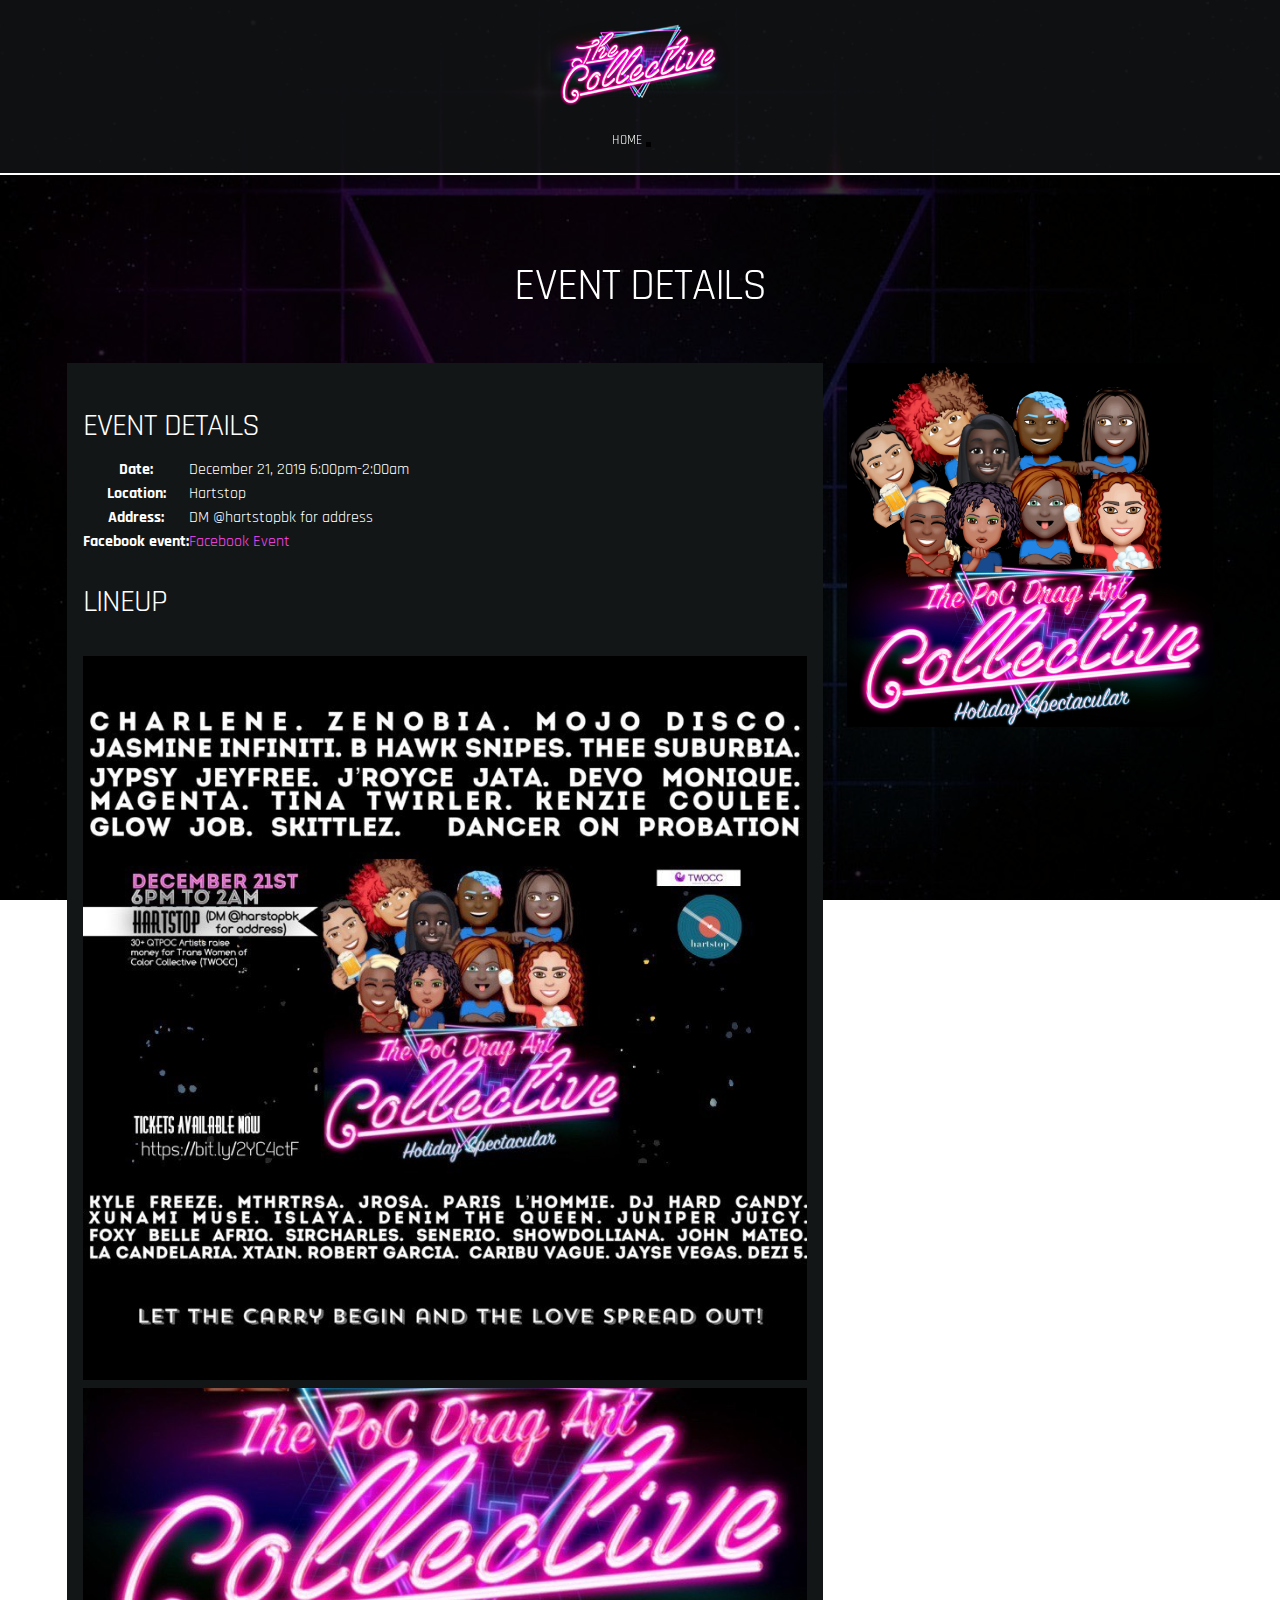
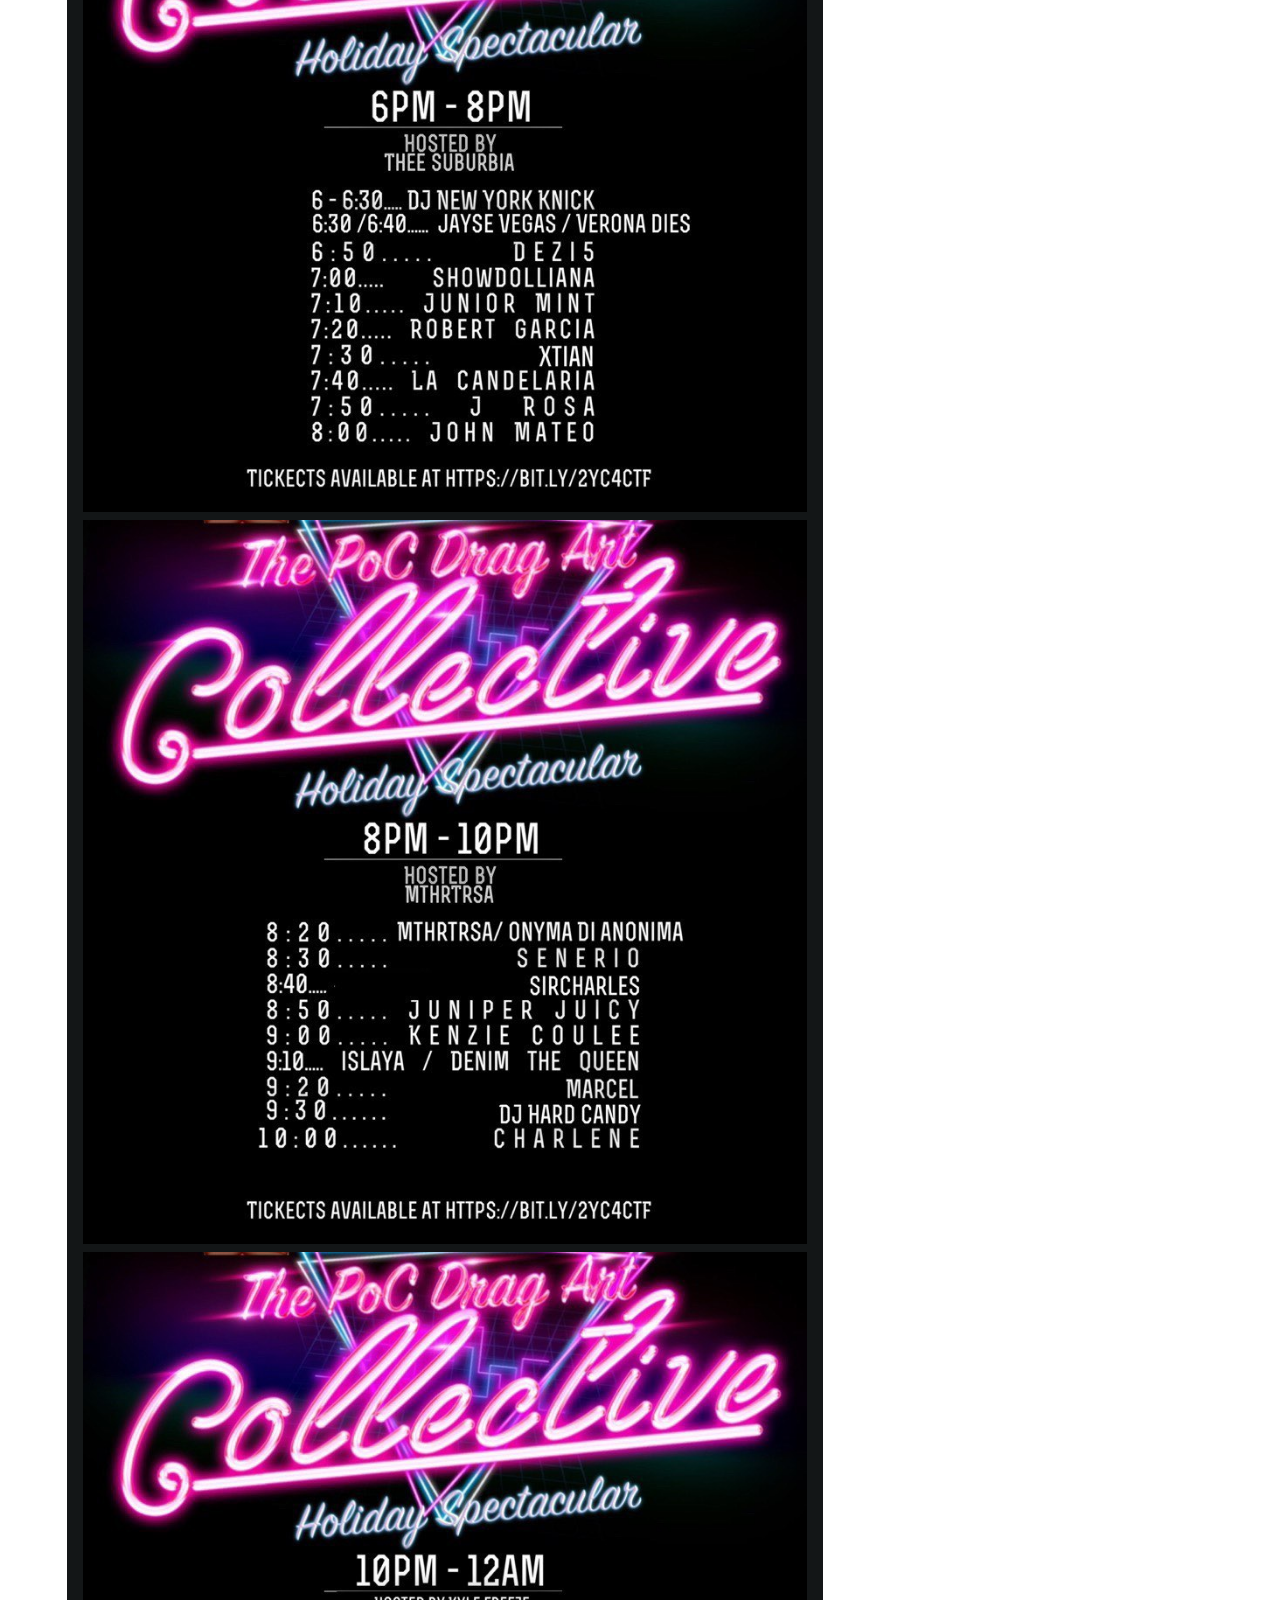
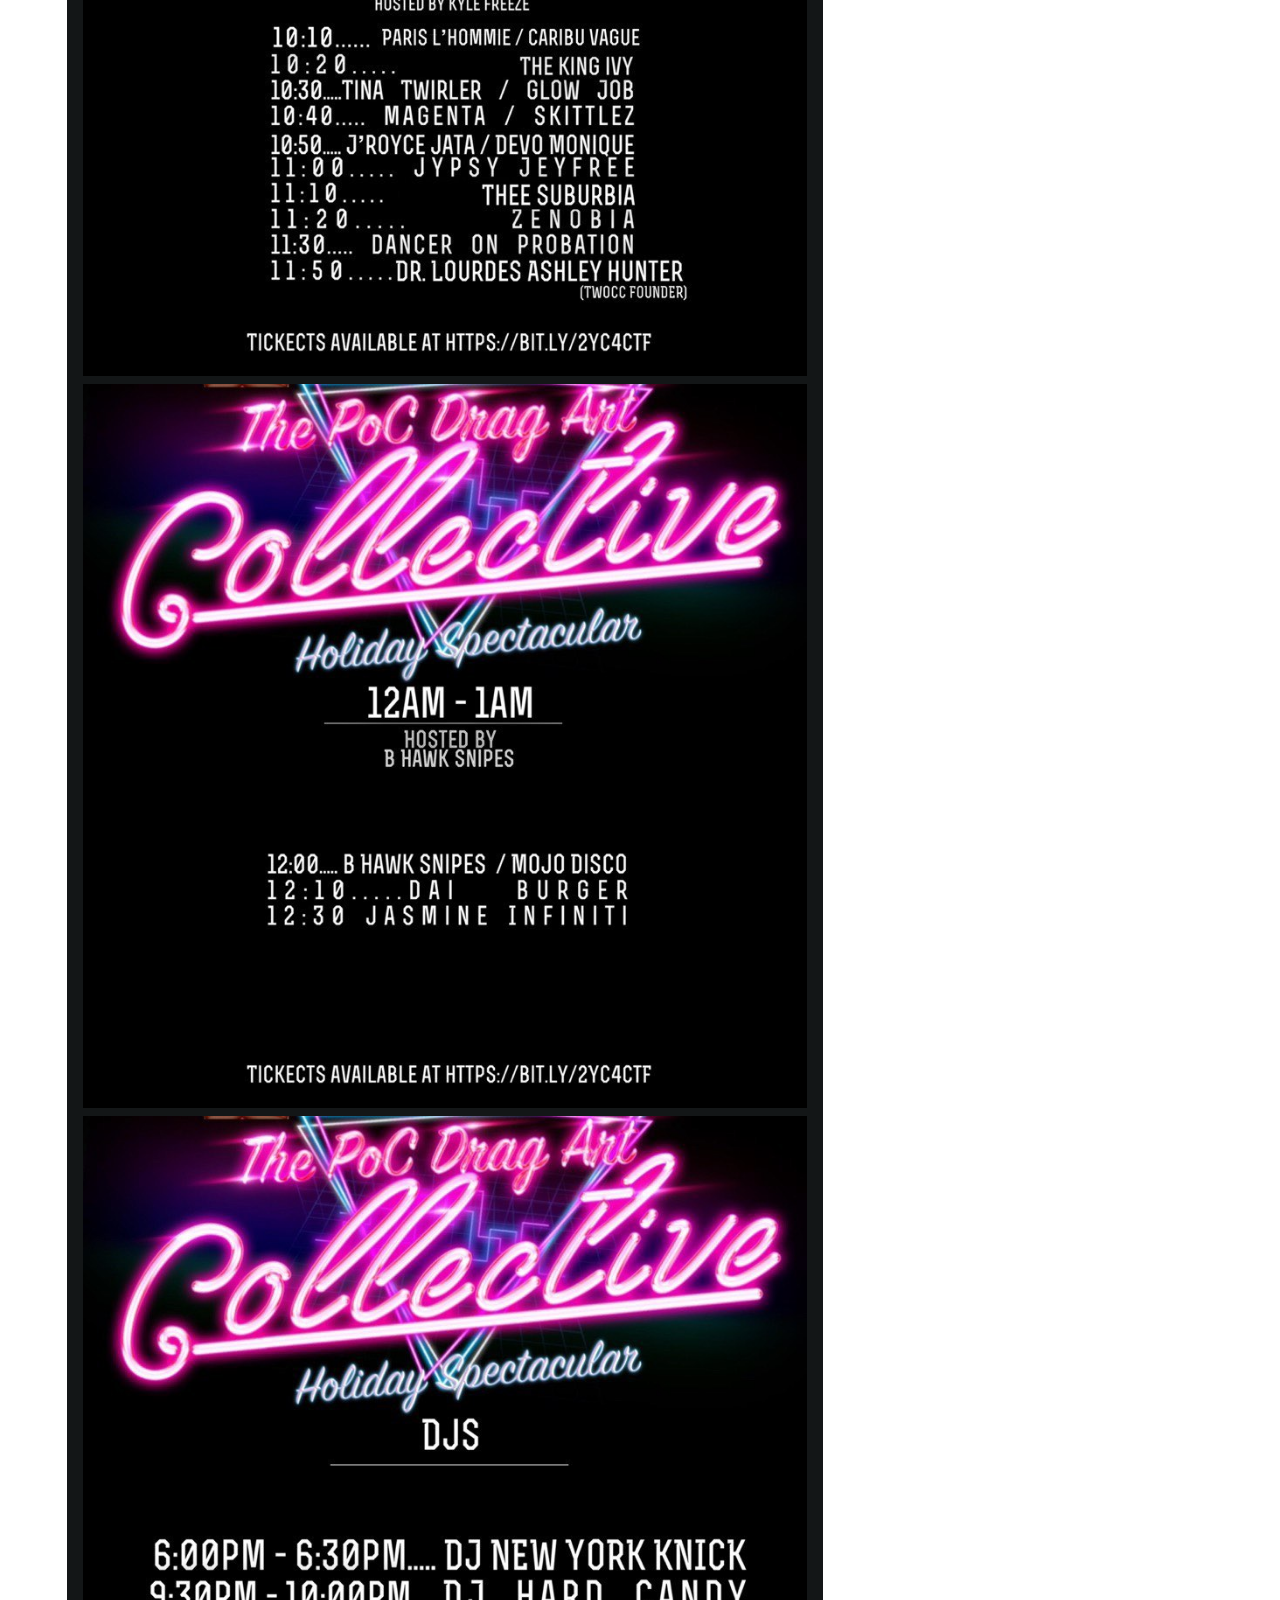
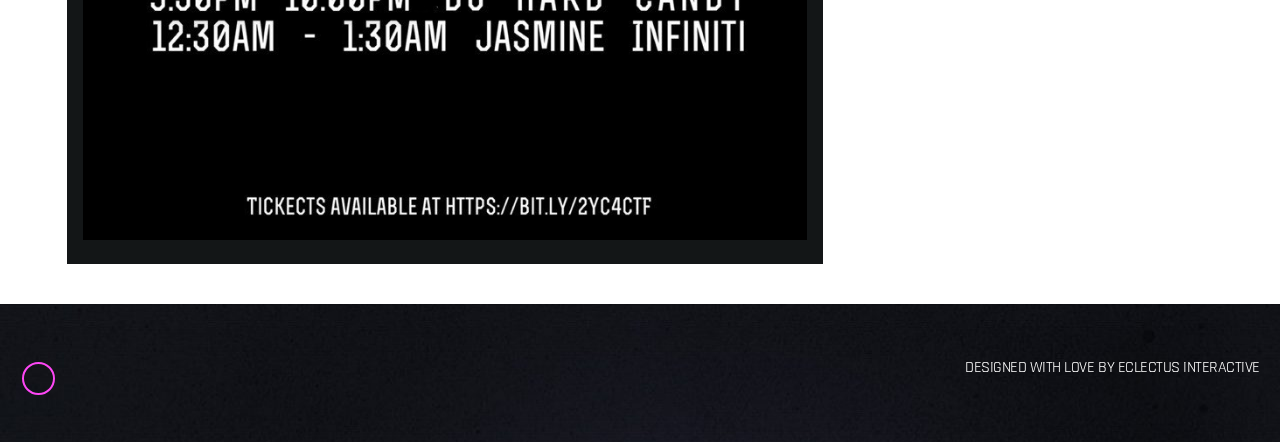
<file: event.html>
<!DOCTYPE html>
<html lang="en-US">
<head>
  <meta http-equiv="Content-Type" content="text/html; charset=UTF-8">

  <meta http-equiv="X-UA-Compatible" content="IE=edge">
  <meta name="viewport" content="width=device-width, initial-scale=1.0">
  <title>The PoC Drag Art Collective</title>
  <link href="https://fonts.googleapis.com/css?family=Rajdhani:400,700&display=swap" rel="stylesheet">
  <link href="https://fonts.googleapis.com/css?family=Montserrat:400,400i,700,700i&display=swap" rel="stylesheet">
  <link rel="stylesheet" href="https://d1azc1qln24ryf.cloudfront.net/114779/Socicon/style-cf.css?u8vidh">
  <link rel="stylesheet" href="./styles/styles.css" media="all">
  <link rel="stylesheet" href="./styles/material-icons.css" media="all">
  <link rel="stylesheet" href="./styles/qt-main-min.css" media="all">
  <link rel="stylesheet" href="./styles/qt-desktop-min.css" media="only screen and (min-width: 1201px)">

  <link rel="icon" href="favicon-32x32.png"
    sizes="32x32">
  <link rel="icon" href="favicon-192x192.png"
    sizes="192x192">
  <link rel="apple-touch-icon-precomposed" href="favicon-180x180.png">
  <meta name="msapplication-TileImage" content="favicon-270x270.png">
</head>

<body>
  <div id="qtMasterContainter" class="qt-parentcontainer" style="perspective: none; height: auto; overflow-x: auto;">
    <nav class="qt-menubar qt-menubar-center nav-wrapper hide-on-xl-and-down">
      <div class="qt-container-l">
        <ul class="qt-menu-secondary">
          <a href="index.html" class="qt-logo-link qt-fontsize-h3">
            <img src="./images/logo-mini.png" alt="Home">
          </a>
        </ul>
      </div>
      <ul class="qt-desktopmenu">
        <li class="qt-menuitem">
          <a href="#" aria-current="page">Home</a>
        </li>
        <!--
        <li class="qt-menuitem">
          <a href="#gallery">Gallery</a>
        </li>
        -->
      </ul>
    </nav>
    <div id="maincontent">
      <div class="qt-main">
        <div id="qtPageBg">
          <div class="qt-pagebg-in qt-bgloaded" data-bgimage="./images/background-intro-retro-mini.jpg"
            style="background-image: url('./images/background-intro-retro-mini.jpg');"></div>
          <div class="qt-darken-bg-80"></div>
        </div>
        <div class="qt-main-contents 2 page type-page hentry">
          <div id="qtarticle" class="qt-container qt-main-contents">
            <h2 class="qt-center">
              <span class="qt-txtfx qt-txtfx--newyork qt-txtfxstart">Event Details
                <span data-letters="Event Details"></span>
                <span data-letters="Event Details"></span>
              </span>
            </h2>
            <div class="row">
              <div class="col s12 m8 l8">
                <div id="qt-details" class="qt-the-content qt-paper qt-card qt-paddedcontent active" style="display: block;">
                  <h4 class="qt-caption-small">Event details</h4>
                  <table class="table qt-eventtable ">
                    <tbody>
                      <tr>
                        <th>Date:</th>
                        <td>December 21, 2019 6:00pm-2:00am</td>
                      </tr>
                      <tr>
                        <th>Location:</th>
                        <td>Hartstop</td>
                      </tr>
                      <tr>
                        <th>Address:</th>
                        <td>DM @hartstopbk for address</td>
                      </tr>
                      <tr>
                        <th>Facebook event:</th>
                        <td>
                          <a href="https://facebook.com/events/1010230499330986/?ti=icl" target="_blank" rel="nofollow">Facebook Event</a>
                        </td>
                      </tr>
                    </tbody>
                  </table>
                  <h4 class="qt-caption-small">Lineup</h4>
                  <img src="./images/lineup-1.jpg"/>
                  <img src="./images/lineup-2.jpg"/>
                  <img src="./images/lineup-3.jpg"/>
                  <img src="./images/lineup-4.jpg"/>
                  <img src="./images/lineup-5.jpg"/>
                  <img src="./images/lineup-6.jpg"/>
                </div>
                <hr class="qt-spacer-s">
              </div>
              <div class="col s12 m4 l4">
                <div class="qt-imglink qt-card qt-featuredimage" href="https://qantumthemes.xyz/kentha/demo1/wp-content/uploads/2017/11/event-4.jpg">
                  <img src="./images/holidayspec.jpg" width="420px" alt='The PoC Drag Art Collective Holiday Spectacular'>
                </div>
                <!--
                <ul class="collapsible qt-collapsible qt-paper qt-card qt-listenon" data-collapsible="accordion">
                  <li>
                    <h5 class="collapsible-header qt-collapsible-header qt-center qt-capfont-thin">
                      Buy tickets on
                      <i class="material-icons">keyboard_arrow_down</i>
                    </h5>
                      <a target="_blank" style="display: block;" href="https://www.brownpapertickets.com/event/4468266" class="qt-btn qt-btn-l qt-btn-primary">Brown Paper Tickets
                        <i class="material-icons">arrow_forward</i>
                      </a>
                  </li>
                </ul>
                -->
              </div>
            </div>
          </div>
        </div>
    </div>
    </br>
    <div class="qt-footercontainer qt-content-primary-light" style="background-image: url('./images/background-2.jpg');">
      <div class="qt-footer-bottom qt-content-primary qt-content-aside qt-negative">
        <div class="qt-container-l">
          <div class="row">
            <div class="col s12 m12 l6">
              <ul class="qt-menu-social">
                <!--
                <li class="qt-social-linkicon">
                  <a href="http://spotify.com/" target="_blank">
                    <i class="socicon-spotify"></i>
                  </a>
                </li>
                -->
                <li class="qt-social-linkicon">
                  <a href="https://instagram.com/thepoccollective" target="_blank">
                    <i class="socicon-instagram"></i>
                  </a>
                </li>
                <!--
                <li class="qt-social-linkicon">
                  <a href="https://facebook.com/events/1010230499330986/?ti=icl" target="_blank">
                    <i class="socicon-facebook"></i>
                  </a>
                </li>
                -->
              </ul>
            </div>
            <div class="col s12 m12 l6">
              <h5 class="qt-copyright-text">Designed with love by <a href="https://eclectusinteractive.com" target="_blank">Eclectus Interactive</a></h5>
              <!--
              <ul class="qt-menu-footer qt-small">
                <li class="current-page_item page-item-2 current_page_item menu-item-1236">
                  <a href="#">Homepage</a>
                </li>
                <li>
                  <a href="#">News</a>
                </li>
                <li>
                  <a href="#">Disclaimer</a>
                </li>
              </ul>
              -->
            </div>
          </div>
        </div>
      </div>
    </div>
  </div>
</body>

</html>
</file>
<file: styles/styles.css>
/**
 *
 *	Main CSS styles
 * 
 */


/* General styles */

body,
html,
.qt-side-nav.qt-menu-offc ul {
  font-family: Rajdhani, Helvetica, Arial, sans-serif;
  font-weight: 400;
  font-style: normal;
  color: #ffffff;
}

p strong,
li strong,
table strong {
  font-family: Rajdhani, Helvetica, Arial, sans-serif;
  font-weight: 700;
  font-style: normal;
}

h1,
h2,
h3,
h4,
h5,
h6,
.qt-txtfx {
  font-family: Rajdhani, Helvetica, Arial, sans-serif;
  font-weight: 400;
  font-style: normal;
  letter-spacing: -0.03em;
  text-transform: uppercase;
}

.qt-logo-link {
  font-family: Montserrat, Helvetica, Arial, sans-serif;
  font-weight: 700;
  font-style: normal;
  letter-spacing: -0.03em;
  text-transform: uppercase;
}

.woocommerce #respond input#submit,
.woocommerce a.button,
.woocommerce button.button,
.woocommerce input.button,
.qt-desktopmenu,
.qt-side-nav,
.qt-menu-footer,
.qt-capfont,
.qt-details,
.qt-capfont-thin,
.qt-btn,
a.qt-btn,
.qt-capfont strong,
.qt-item-metas,
button,
input[type="button"],
.button {
  font-family: Rajdhani, Helvetica, Arial, sans-serif;
  font-weight: 400;
  font-style: normal;
  letter-spacing: 0.03em;
  text-transform: uppercase;
}

.qtPlaces-container,
.qtPlaces-container * {
  box-sizing: border-box;
}

.qtPlaces-container {
  position: relative;
  display: block;
  width: 100%;
  height: 500px;
  background: #efefef;
}

.qtPlaces-container .qtPlaces-list {
  display: block;
  float: left;
  width: 40%;
  height: 500px;
  /* $qt-list-background */
  background: #efefef;
  overflow-y: scroll;
  overflow-x: visible;
  /* Scrollbar
    ==========================================================*/
}

.qtPlaces-container .qtPlaces-list .qtPlaces-entry {
  position: relative;
  padding: 20px 100px 15px 14px;
  margin: 1px 0 0 0;
  min-height: 100px;
  border-bottom: 1px dotted rgba(50, 50, 50, 0.2);
  background-position: center;
  background-attachment: local;
  background-size: cover;
  background-repeat: no-repeat;
}

.qtPlaces-container .qtPlaces-list .qtPlaces-entry h4 {
  font-size: 18px;
  margin: 0;
  padding: 0 0 0 10px;
  /* $qt-button-background */
  border-left: 4px solid #2196f3;
  position: relative;
  z-index: 2;
  color: #FFFFFF !important;
}

.qtPlaces-container .qtPlaces-list .qtPlaces-entry p.listdetail {
  font-size: 0.8em;
  padding: 4px 0 0 0;
  margin-left: 0;
  position: relative;
  z-index: 2;
  color: #cdcdcd !important;
}

.qtPlaces-container .qtPlaces-list .qtPlaces-entry p.listdetail i {
  opacity: 0.7;
  margin-right: 2px;
  font-size: 0.9em;
}

.qtPlaces-container .qtPlaces-list .qtPlaces-entry a.roundbtn {
  width: 50px;
  height: 50px;
  border-radius: 50%;
  line-height: 50px;
  /* $qt-button-background */
  background: #2196f3;
  /* $qt-button-color */
  color: #FFF;
  position: absolute;
  right: 14px;
  top: 50%;
  margin-top: -25px;
  display: block;
  border: none;
  text-align: center;
  z-index: 3;
}

.qtPlaces-container .qtPlaces-list .qtPlaces-entry a.roundbtn i {
  font-size: 30px;
  line-height: 50px;
}

.qtPlaces-container .qtPlaces-list .qtPlaces-entry::after {
  display: block;
  content: " ";
  width: 100%;
  height: 100%;
  position: absolute;
  top: 0;
  left: 0;
  background: -moz-linear-gradient(45deg, black 0%, transparent 100%);
  /* FF3.6-15 */
  background: -webkit-linear-gradient(45deg, black 0%, transparent 100%);
  /* Chrome10-25,Safari5.1-6 */
  background: linear-gradient(45deg, black 0%, transparent 100%);
  /* W3C, IE10+, FF16+, Chrome26+, Opera12+, Safari7+ */
  filter: progid:DXImageTransform.Microsoft.gradient( startColorstr='#000000', endColorstr='#00000000', GradientType=1);
  /* IE6-9 fallback on horizontal gradient */
  z-index: 1;
}

.qtPlaces-container .qtPlaces-list .qtPlaces-menuswitch {
  display: none;
}

.qtPlaces-container .qtPlaces-list::-webkit-scrollbar {
  width: 10px;
  margin-right: -0px;
  z-index: 99999999;
  background-color: rgba(10, 10, 10, 0.1);
}

.qtPlaces-container .qtPlaces-list::-webkit-scrollbar-track {
  width: 10px;
  -webkit-box-shadow: inset 0 0 2px rgba(0, 0, 0, 0.1);
  background-color: rgba(0, 0, 0, 0.1);
  z-index: 99999999;
}

.qtPlaces-container .qtPlaces-list::-webkit-scrollbar-thumb {
  border-radius: 2px;
  -webkit-box-shadow: inset 0 0 6px rgba(0, 0, 0, 0.5);
  /* $qt-button-background */
  background-color: #2196f3;
}

.qtPlaces-container .qtPlaces-map {
  position: relative;
  overflow: hidden;
  display: block;
  float: left;
  width: 60%;
  height: 500px;
  background: #dedede;
}

.qtPlaces-container .qtPlaces-map .qtPlaces-mapcontainer {
  height: 108%;
  background-color: #323232;
}

.qtPlaces-container .qtPlaces-map .qtPlaces-mapcontainer .qtPlaces-mapmarker {
  transition: margin 0.4s ease;
  z-index: 1;
  position: relative;
}

.qtPlaces-container .qtPlaces-map .qtPlaces-mapcontainer .qtPlaces-mapmarker .qtPlaces-marker-img {
  /* $qt-marker-color */
  background: #1976d2;
  cursor: pointer;
  display: block;
  width: 50px;
  height: 50px;
  border-radius: 50%;
  position: relative;
  transition: all 0.4s;
}

.qtPlaces-container .qtPlaces-map .qtPlaces-mapcontainer .qtPlaces-mapmarker .qtPlaces-marker-img img {
  position: absolute;
  z-index: 3;
  width: 40px;
  height: 40px;
  border-radius: 50%;
  top: 5px;
  left: 5px;
  transition: all 0.2s;
}

.qtPlaces-container .qtPlaces-map .qtPlaces-mapcontainer .qtPlaces-mapmarker .qtPlaces-marker-img img.hidethumbnail {
  opacity: 0;
}

.qtPlaces-container .qtPlaces-map .qtPlaces-mapcontainer .qtPlaces-mapmarker .qtPlaces-marker-img i {
  width: 50px;
  height: 50px;
  line-height: 50px;
  font-size: 18px;
  text-align: center;
  position: absolute;
  top: 0;
  left: 0;
  z-index: 2;
  color: #FFF;
  text-shadow: 2px 0 10px rgba(0, 0, 0, 0.8);
}

.qtPlaces-container .qtPlaces-map .qtPlaces-mapcontainer .qtPlaces-mapmarker .qtPlaces-marker-img::after {
  display: block;
  content: " ";
  transform: rotate(45deg);
  bottom: -4px;
  left: 50%;
  margin-left: -6px;
  width: 12px;
  height: 12px;
  position: absolute;
  z-index: 1;
  /* $qt-marker-color */
  background: #1976d2;
}

.qtPlaces-container .qtPlaces-map .qtPlaces-mapcontainer .qtPlaces-mapmarker .qtPlaces-marker-img::before {
  display: block;
  content: " ";
  width: 50px;
  height: 50px;
  border-radius: 50%;
  top: 0;
  left: 0;
  /* $qt-marker-color */
  background: #1976d2;
  position: absolute;
  z-index: 0;
}

.qtPlaces-container .qtPlaces-map .qtPlaces-mapcontainer .qtPlaces-mapmarker .markercontents {
  display: none;
  position: absolute;
  background: #efefef;
  color: #343434;
  width: 250px;
  padding: 20px;
  transition: all 0.4s;
}

.qtPlaces-container .qtPlaces-map .qtPlaces-mapcontainer .qtPlaces-mapmarker .markercontents a {
  text-decoration: none;
}

.qtPlaces-container .qtPlaces-map .qtPlaces-mapcontainer .qtPlaces-mapmarker .markercontents p {
  margin: 0;
}

.qtPlaces-container .qtPlaces-map .qtPlaces-mapcontainer .qtPlaces-mapmarker .markercontents .det {
  font-size: 12px;
  white-space: nowrap;
  overflow: hidden;
  text-overflow: ellipsis;
  padding: 3px 0;
}

.qtPlaces-container .qtPlaces-map .qtPlaces-mapcontainer .qtPlaces-mapmarker .markercontents .det i {
  margin-right: 10px;
}

.qtPlaces-container .qtPlaces-map .qtPlaces-mapcontainer .qtPlaces-mapmarker .markercontents h5.locationname {
  margin-bottom: 4px;
  font-size: 18px;
}

.qtPlaces-container .qtPlaces-map .qtPlaces-mapcontainer .qtPlaces-mapmarker .markercontents .location {
  margin: 4px 0 15px;
  padding-bottom: 10px;
  font-size: 12px;
  line-height: 1.3em;
}

.qtPlaces-container .qtPlaces-map .qtPlaces-mapcontainer .qtPlaces-mapmarker .markercontents .location span {
  display: block;
  font-weight: bold;
  clear: both;
}

.qtPlaces-container .qtPlaces-map .qtPlaces-mapcontainer .qtPlaces-mapmarker .markercontents i.fa-close {
  position: absolute;
  top: 3px;
  right: 5px;
  font-size: 26px;
  cursor: pointer;
}

.qtPlaces-container .qtPlaces-map .qtPlaces-mapcontainer .qtPlaces-mapmarker.active {
  margin-left: -80px;
  margin-top: -120px;
  z-index: 100;
}

.qtPlaces-container .qtPlaces-map .qtPlaces-mapcontainer .qtPlaces-mapmarker.active .qtPlaces-marker-img {
  border-radius: 0;
  width: 250px;
  height: 130px;
  overflow: hidden;
}

.qtPlaces-container .qtPlaces-map .qtPlaces-mapcontainer .qtPlaces-mapmarker.active .qtPlaces-marker-img img,
.qtPlaces-container .qtPlaces-map .qtPlaces-mapcontainer .qtPlaces-mapmarker.active .qtPlaces-marker-img img.hidethumbnail {
  width: 100%;
  height: auto;
  border-radius: 0;
  left: 0;
  opacity: 1;
}

.qtPlaces-container .qtPlaces-map .qtPlaces-mapcontainer .qtPlaces-mapmarker.active .markercontents {
  display: block;
}

.qtPlaces-container .qtPlaces-tags {
  position: absolute;
  padding: 12px;
  bottom: 20px;
  left: 0;
  z-index: 2;
}

.qtPlaces-container .qtPlaces-tags .qtPlaces-tag {
  display: inline-block;
  font-size: 12px;
  line-height: 22px;
  height: 26px;
  margin: 0 5px 5px 0;
  font-size: 0.8em;
  background-color: rgba(10, 10, 10, 0.4);
  color: #FFFFFF;
  border-radius: 12px;
  border: 3px solid #ffffff;
  padding: 0 10px 0 2px;
  transition: background-color 0.5s;
}

.qtPlaces-container .qtPlaces-tags .qtPlaces-tag i {
  display: inline-block;
  border-radius: 50%;
  line-height: 19px;
  width: 17px;
  height: 17px;
  /* $qt-button-background */
  background: #2196f3;
  text-align: center;
  font-size: 12px;
}

.qtPlaces-container .qtPlaces-tags .qtPlaces-tag:hover {
  background-color: rgba(10, 10, 10, 0.9);
}

.qtPlaces-container .qtPlaces-tags .qtPlaces-tag.active {
  opacity: 1;
  /* $qt-button-background */
  background-color: #2196f3;
}

.qtPlaces-container img[src*="http://maps.gstatic.com/mapfiles/google_white"] {
  display: none;
}

.qtPlaces-container a {
  box-shadow: none !important;
  text-decoration: none !important;
}

.qtPlaces-container a:hover {
  box-shadow: none !important;
  text-decoration: none !important;
}

.qtPlaces-container .qtPlaces-menuswitch {
  display: none;
}

.qtPlaces-container .qtPlaces-menuswitch i {
  padding: 0;
  line-height: 50px;
  height: 50px;
  position: relative;
  top: 0;
}

.qtPlaces-container.dark .gm-style {
  background-color: #121212;
}

div.wpcf7 {
  margin: 0;
  padding: 0;
}

div.wpcf7 .screen-reader-response {
  position: absolute;
  overflow: hidden;
  clip: rect(1px, 1px, 1px, 1px);
  height: 1px;
  width: 1px;
  margin: 0;
  padding: 0;
  border: 0;
}

div.wpcf7-response-output {
  margin: 2em 0.5em 1em;
  padding: 0.2em 1em;
  border: 2px solid #ff0000;
}

div.wpcf7-mail-sent-ok {
  border: 2px solid #398f14;
}

div.wpcf7-mail-sent-ng,
div.wpcf7-aborted {
  border: 2px solid #ff0000;
}

div.wpcf7-spam-blocked {
  border: 2px solid #ffa500;
}

div.wpcf7-validation-errors,
div.wpcf7-acceptance-missing {
  border: 2px solid #f7e700;
}

.wpcf7-form-control-wrap {
  position: relative;
}

span.wpcf7-not-valid-tip {
  color: #f00;
  font-size: 1em;
  font-weight: normal;
  display: block;
}

.use-floating-validation-tip span.wpcf7-not-valid-tip {
  position: absolute;
  top: 20%;
  left: 20%;
  z-index: 100;
  border: 1px solid #ff0000;
  background: #fff;
  padding: .2em .8em;
}

span.wpcf7-list-item {
  display: inline-block;
  margin: 0 0 0 1em;
}

span.wpcf7-list-item-label::before,
span.wpcf7-list-item-label::after {
  content: " ";
}

.wpcf7-display-none {
  display: none;
}

div.wpcf7 .ajax-loader {
  visibility: hidden;
  display: inline-block;
  background-image: url('../../images/ajax-loader.gif');
  width: 16px;
  height: 16px;
  border: none;
  padding: 0;
  margin: 0 0 0 4px;
  vertical-align: middle;
}

div.wpcf7 .ajax-loader.is-active {
  visibility: visible;
}

div.wpcf7 div.ajax-error {
  display: none;
}

div.wpcf7 .placeheld {
  color: #888;
}

div.wpcf7 input[type="file"] {
  cursor: pointer;
}

div.wpcf7 input[type="file"]:disabled {
  cursor: default;
}

div.wpcf7 .wpcf7-submit:disabled {
  cursor: not-allowed;
}
</file>
<file: styles/material-icons.css>
@font-face {
  font-family: 'Material Icons';
  font-style: normal;
  font-weight: 400;
  src: url(../fonts/MaterialIcons-Regular.eot); /* For IE6-8 */
  src: local('Material Icons'),
       local('../fonts/MaterialIcons-Regular'),
       url(../fonts/MaterialIcons-Regular.woff2) format('woff2'),
       url(../fonts/MaterialIcons-Regular.woff) format('woff'),
       url(../fonts/MaterialIcons-Regular.ttf) format('truetype');
}

.material-icons {
  font-family: 'Material Icons';
  font-weight: normal;
  font-style: normal;
  font-size: 24px;  /* Preferred icon size */
  display: inline-block;
  line-height: 1;
  text-transform: none;
  letter-spacing: normal;
  word-wrap: normal;
  white-space: nowrap;
  direction: ltr;

  /* Support for all WebKit browsers. */
  -webkit-font-smoothing: antialiased;
  /* Support for Safari and Chrome. */
  text-rendering: optimizeLegibility;

  /* Support for Firefox. */
  -moz-osx-font-smoothing: grayscale;

  /* Support for IE. */
  font-feature-settings: 'liga';
}
</file>
<file: styles/qt-main-min.css>
html {
  font-family: sans-serif;
  -ms-text-size-adjust: 100%;
  -webkit-text-size-adjust: 100%
}

body {
  margin: 0
}

article,
aside,
details,
figcaption,
figure,
footer,
header,
hgroup,
main,
menu,
nav,
section,
summary {
  display: block
}

audio,
canvas,
progress,
video {
  display: inline-block;
  vertical-align: baseline
}

a {
  background-color: transparent
}

a:active,
a:hover {
  outline: 0
}

abbr[title] {
  border-bottom: 1px dotted
}

b,
strong {
  font-weight: bold
}

dfn {
  font-style: italic
}

h1 {
  font-size: 2em;
  margin: 0.67em 0
}

mark {
  background: #ff0;
  color: #000
}

small {
  font-size: 80%
}

sub,
sup {
  font-size: 75%;
  line-height: 0;
  position: relative;
  vertical-align: baseline
}

sup {
  top: -0.5em
}

sub {
  bottom: -0.25em
}

img {
  border: 0
}

svg:not(:root) {
  overflow: hidden
}

figure {
  margin: 1em 40px
}

hr {
  box-sizing: content-box;
  height: 0
}

pre {
  overflow: auto
}

code,
kbd,
pre,
samp {
  font-family: monospace, monospace;
  font-size: 1em
}

button,
input,
optgroup,
select,
textarea {
  color: inherit;
  font: inherit;
  margin: 0
}

button {
  overflow: visible
}

button,
select {
  text-transform: none
}

button,
html input[type="button"],
input[type="reset"],
input[type="submit"] {
  -webkit-appearance: button;
  cursor: pointer
}

button[disabled],
html input[disabled] {
  cursor: default
}

button::-moz-focus-inner,
input::-moz-focus-inner {
  border: 0;
  padding: 0
}

input {
  line-height: normal
}

input[type="checkbox"],
input[type="radio"] {
  box-sizing: border-box;
  padding: 0
}

input[type="number"]::-webkit-inner-spin-button,
input[type="number"]::-webkit-outer-spin-button {
  height: auto
}

input[type="search"] {
  -webkit-appearance: textfield;
  box-sizing: content-box
}

input[type="search"]::-webkit-search-cancel-button,
input[type="search"]::-webkit-search-decoration {
  -webkit-appearance: none
}

fieldset {
  border: 1px solid #c0c0c0;
  margin: 0 2px;
  padding: 0.35em 0.625em 0.75em
}

legend {
  border: 0;
  padding: 0
}

textarea {
  overflow: auto
}

optgroup {
  font-weight: bold
}

table {
  border-collapse: collapse;
  border-spacing: 0
}

td,
th {
  padding: 0
}

html {
  box-sizing: border-box
}

*,
*:before,
*:after {
  box-sizing: inherit
}

ul {
  list-style-type: none
}

a {
  color: #ff47f6;
  text-decoration: none;
  -webkit-tap-highlight-color: transparent
}

ul {
  padding: 0
}

ul li {
  list-style-type: none
}

.clearfix {
  clear: both
}

.z-depth-1,
nav,
.btn,
.btn-large,
.btn-floating,
.dropdown-content,
.collapsible {
  box-shadow: 0 2px 5px 0 rgba(0, 0, 0, 0.16), 0 2px 10px 0 rgba(0, 0, 0, 0.12)
}

blockquote {
  margin: 20px 0;
  padding-left: 1.5rem;
  border-left: 5px solid #ff47f6
}

i {
  line-height: inherit
}

.row {
  margin-left: auto;
  margin-right: auto;
  margin-bottom: 20px
}

.row:after {
  content: "";
  display: table;
  clear: both
}

.qt-container {
  width: 100%;
  max-width: 860px;
  margin: 0 auto;
  padding: 0 0.75rem;
}

.row .col,
.row .qt-slickslider-outercontainer .slick-slider.qt-slickslider-multiple .qt-item,
.qt-slickslider-outercontainer .slick-slider.qt-slickslider-multiple .row .qt-item {
  float: left;
  box-sizing: border-box;
  padding: 0 .75rem
}

.row .col.s12,
.row .qt-slickslider-outercontainer .slick-slider.qt-slickslider-multiple .qt-item,
.qt-slickslider-outercontainer .slick-slider.qt-slickslider-multiple .row .qt-item {
  width: 100%;
  margin-left: auto;
  left: auto;
  right: auto
}

@media only screen and (min-width: 768px) {
  .row .col.m1,
  .row .qt-slickslider-outercontainer .slick-slider.qt-slickslider-multiple .m1.qt-item,
  .qt-slickslider-outercontainer .slick-slider.qt-slickslider-multiple .row .m1.qt-item {
    width: 8.3333333333%;
    margin-left: auto;
    left: auto;
    right: auto
  }
  .row .col.m2,
  .row .qt-slickslider-outercontainer .slick-slider.qt-slickslider-multiple .m2.qt-item,
  .qt-slickslider-outercontainer .slick-slider.qt-slickslider-multiple .row .m2.qt-item {
    width: 16.6666666667%;
    margin-left: auto;
    left: auto;
    right: auto
  }
  .row .col.m3,
  .row .qt-slickslider-outercontainer .slick-slider.qt-slickslider-multiple .m3.qt-item,
  .qt-slickslider-outercontainer .slick-slider.qt-slickslider-multiple .row .m3.qt-item {
    width: 25%;
    margin-left: auto;
    left: auto;
    right: auto
  }
  .row .col.m4,
  .row .qt-slickslider-outercontainer .slick-slider.qt-slickslider-multiple .m4.qt-item,
  .qt-slickslider-outercontainer .slick-slider.qt-slickslider-multiple .row .m4.qt-item {
    width: 33.3333333333%;
    margin-left: auto;
    left: auto;
    right: auto
  }
  .row .col.m5,
  .row .qt-slickslider-outercontainer .slick-slider.qt-slickslider-multiple .m5.qt-item,
  .qt-slickslider-outercontainer .slick-slider.qt-slickslider-multiple .row .m5.qt-item {
    width: 41.6666666667%;
    margin-left: auto;
    left: auto;
    right: auto
  }
  .row .col.m6,
  .row .qt-slickslider-outercontainer .slick-slider.qt-slickslider-multiple .m6.qt-item,
  .qt-slickslider-outercontainer .slick-slider.qt-slickslider-multiple .row .m6.qt-item {
    width: 50%;
    margin-left: auto;
    left: auto;
    right: auto
  }
  .row .col.m7,
  .row .qt-slickslider-outercontainer .slick-slider.qt-slickslider-multiple .m7.qt-item,
  .qt-slickslider-outercontainer .slick-slider.qt-slickslider-multiple .row .m7.qt-item {
    width: 58.3333333333%;
    margin-left: auto;
    left: auto;
    right: auto
  }
  .row .col.m8,
  .row .qt-slickslider-outercontainer .slick-slider.qt-slickslider-multiple .m8.qt-item,
  .qt-slickslider-outercontainer .slick-slider.qt-slickslider-multiple .row .m8.qt-item {
    width: 66.6666666667%;
    margin-left: auto;
    left: auto;
    right: auto
  }
  .row .col.m9,
  .row .qt-slickslider-outercontainer .slick-slider.qt-slickslider-multiple .m9.qt-item,
  .qt-slickslider-outercontainer .slick-slider.qt-slickslider-multiple .row .m9.qt-item {
    width: 75%;
    margin-left: auto;
    left: auto;
    right: auto
  }
  .row .col.m10,
  .row .qt-slickslider-outercontainer .slick-slider.qt-slickslider-multiple .m10.qt-item,
  .qt-slickslider-outercontainer .slick-slider.qt-slickslider-multiple .row .m10.qt-item {
    width: 83.3333333333%;
    margin-left: auto;
    left: auto;
    right: auto
  }
  .row .col.m11,
  .row .qt-slickslider-outercontainer .slick-slider.qt-slickslider-multiple .m11.qt-item,
  .qt-slickslider-outercontainer .slick-slider.qt-slickslider-multiple .row .m11.qt-item {
    width: 91.6666666667%;
    margin-left: auto;
    left: auto;
    right: auto
  }
  .row .col.m12,
  .row .qt-slickslider-outercontainer .slick-slider.qt-slickslider-multiple .m12.qt-item,
  .qt-slickslider-outercontainer .slick-slider.qt-slickslider-multiple .row .m12.qt-item {
    width: 100%;
    margin-left: auto;
    left: auto;
    right: auto
  }
  .row .col.offset-m1,
  .row .qt-slickslider-outercontainer .slick-slider.qt-slickslider-multiple .offset-m1.qt-item,
  .qt-slickslider-outercontainer .slick-slider.qt-slickslider-multiple .row .offset-m1.qt-item {
    margin-left: 8.3333333333%
  }
  .row .col.pull-m1,
  .row .qt-slickslider-outercontainer .slick-slider.qt-slickslider-multiple .pull-m1.qt-item,
  .qt-slickslider-outercontainer .slick-slider.qt-slickslider-multiple .row .pull-m1.qt-item {
    right: 8.3333333333%
  }
  .row .col.push-m1,
  .row .qt-slickslider-outercontainer .slick-slider.qt-slickslider-multiple .push-m1.qt-item,
  .qt-slickslider-outercontainer .slick-slider.qt-slickslider-multiple .row .push-m1.qt-item {
    left: 8.3333333333%
  }
  .row .col.offset-m2,
  .row .qt-slickslider-outercontainer .slick-slider.qt-slickslider-multiple .offset-m2.qt-item,
  .qt-slickslider-outercontainer .slick-slider.qt-slickslider-multiple .row .offset-m2.qt-item {
    margin-left: 16.6666666667%
  }
  .row .col.pull-m2,
  .row .qt-slickslider-outercontainer .slick-slider.qt-slickslider-multiple .pull-m2.qt-item,
  .qt-slickslider-outercontainer .slick-slider.qt-slickslider-multiple .row .pull-m2.qt-item {
    right: 16.6666666667%
  }
  .row .col.push-m2,
  .row .qt-slickslider-outercontainer .slick-slider.qt-slickslider-multiple .push-m2.qt-item,
  .qt-slickslider-outercontainer .slick-slider.qt-slickslider-multiple .row .push-m2.qt-item {
    left: 16.6666666667%
  }
  .row .col.offset-m3,
  .row .qt-slickslider-outercontainer .slick-slider.qt-slickslider-multiple .offset-m3.qt-item,
  .qt-slickslider-outercontainer .slick-slider.qt-slickslider-multiple .row .offset-m3.qt-item {
    margin-left: 25%
  }
  .row .col.pull-m3,
  .row .qt-slickslider-outercontainer .slick-slider.qt-slickslider-multiple .pull-m3.qt-item,
  .qt-slickslider-outercontainer .slick-slider.qt-slickslider-multiple .row .pull-m3.qt-item {
    right: 25%
  }
  .row .col.push-m3,
  .row .qt-slickslider-outercontainer .slick-slider.qt-slickslider-multiple .push-m3.qt-item,
  .qt-slickslider-outercontainer .slick-slider.qt-slickslider-multiple .row .push-m3.qt-item {
    left: 25%
  }
  .row .col.offset-m4,
  .row .qt-slickslider-outercontainer .slick-slider.qt-slickslider-multiple .offset-m4.qt-item,
  .qt-slickslider-outercontainer .slick-slider.qt-slickslider-multiple .row .offset-m4.qt-item {
    margin-left: 33.3333333333%
  }
  .row .col.pull-m4,
  .row .qt-slickslider-outercontainer .slick-slider.qt-slickslider-multiple .pull-m4.qt-item,
  .qt-slickslider-outercontainer .slick-slider.qt-slickslider-multiple .row .pull-m4.qt-item {
    right: 33.3333333333%
  }
  .row .col.push-m4,
  .row .qt-slickslider-outercontainer .slick-slider.qt-slickslider-multiple .push-m4.qt-item,
  .qt-slickslider-outercontainer .slick-slider.qt-slickslider-multiple .row .push-m4.qt-item {
    left: 33.3333333333%
  }
  .row .col.offset-m5,
  .row .qt-slickslider-outercontainer .slick-slider.qt-slickslider-multiple .offset-m5.qt-item,
  .qt-slickslider-outercontainer .slick-slider.qt-slickslider-multiple .row .offset-m5.qt-item {
    margin-left: 41.6666666667%
  }
  .row .col.pull-m5,
  .row .qt-slickslider-outercontainer .slick-slider.qt-slickslider-multiple .pull-m5.qt-item,
  .qt-slickslider-outercontainer .slick-slider.qt-slickslider-multiple .row .pull-m5.qt-item {
    right: 41.6666666667%
  }
  .row .col.push-m5,
  .row .qt-slickslider-outercontainer .slick-slider.qt-slickslider-multiple .push-m5.qt-item,
  .qt-slickslider-outercontainer .slick-slider.qt-slickslider-multiple .row .push-m5.qt-item {
    left: 41.6666666667%
  }
  .row .col.offset-m6,
  .row .qt-slickslider-outercontainer .slick-slider.qt-slickslider-multiple .offset-m6.qt-item,
  .qt-slickslider-outercontainer .slick-slider.qt-slickslider-multiple .row .offset-m6.qt-item {
    margin-left: 50%
  }
  .row .col.pull-m6,
  .row .qt-slickslider-outercontainer .slick-slider.qt-slickslider-multiple .pull-m6.qt-item,
  .qt-slickslider-outercontainer .slick-slider.qt-slickslider-multiple .row .pull-m6.qt-item {
    right: 50%
  }
  .row .col.push-m6,
  .row .qt-slickslider-outercontainer .slick-slider.qt-slickslider-multiple .push-m6.qt-item,
  .qt-slickslider-outercontainer .slick-slider.qt-slickslider-multiple .row .push-m6.qt-item {
    left: 50%
  }
  .row .col.offset-m7,
  .row .qt-slickslider-outercontainer .slick-slider.qt-slickslider-multiple .offset-m7.qt-item,
  .qt-slickslider-outercontainer .slick-slider.qt-slickslider-multiple .row .offset-m7.qt-item {
    margin-left: 58.3333333333%
  }
  .row .col.pull-m7,
  .row .qt-slickslider-outercontainer .slick-slider.qt-slickslider-multiple .pull-m7.qt-item,
  .qt-slickslider-outercontainer .slick-slider.qt-slickslider-multiple .row .pull-m7.qt-item {
    right: 58.3333333333%
  }
  .row .col.push-m7,
  .row .qt-slickslider-outercontainer .slick-slider.qt-slickslider-multiple .push-m7.qt-item,
  .qt-slickslider-outercontainer .slick-slider.qt-slickslider-multiple .row .push-m7.qt-item {
    left: 58.3333333333%
  }
  .row .col.offset-m8,
  .row .qt-slickslider-outercontainer .slick-slider.qt-slickslider-multiple .offset-m8.qt-item,
  .qt-slickslider-outercontainer .slick-slider.qt-slickslider-multiple .row .offset-m8.qt-item {
    margin-left: 66.6666666667%
  }
  .row .col.pull-m8,
  .row .qt-slickslider-outercontainer .slick-slider.qt-slickslider-multiple .pull-m8.qt-item,
  .qt-slickslider-outercontainer .slick-slider.qt-slickslider-multiple .row .pull-m8.qt-item {
    right: 66.6666666667%
  }
  .row .col.push-m8,
  .row .qt-slickslider-outercontainer .slick-slider.qt-slickslider-multiple .push-m8.qt-item,
  .qt-slickslider-outercontainer .slick-slider.qt-slickslider-multiple .row .push-m8.qt-item {
    left: 66.6666666667%
  }
  .row .col.offset-m9,
  .row .qt-slickslider-outercontainer .slick-slider.qt-slickslider-multiple .offset-m9.qt-item,
  .qt-slickslider-outercontainer .slick-slider.qt-slickslider-multiple .row .offset-m9.qt-item {
    margin-left: 75%
  }
  .row .col.pull-m9,
  .row .qt-slickslider-outercontainer .slick-slider.qt-slickslider-multiple .pull-m9.qt-item,
  .qt-slickslider-outercontainer .slick-slider.qt-slickslider-multiple .row .pull-m9.qt-item {
    right: 75%
  }
  .row .col.push-m9,
  .row .qt-slickslider-outercontainer .slick-slider.qt-slickslider-multiple .push-m9.qt-item,
  .qt-slickslider-outercontainer .slick-slider.qt-slickslider-multiple .row .push-m9.qt-item {
    left: 75%
  }
  .row .col.offset-m10,
  .row .qt-slickslider-outercontainer .slick-slider.qt-slickslider-multiple .offset-m10.qt-item,
  .qt-slickslider-outercontainer .slick-slider.qt-slickslider-multiple .row .offset-m10.qt-item {
    margin-left: 83.3333333333%
  }
  .row .col.pull-m10,
  .row .qt-slickslider-outercontainer .slick-slider.qt-slickslider-multiple .pull-m10.qt-item,
  .qt-slickslider-outercontainer .slick-slider.qt-slickslider-multiple .row .pull-m10.qt-item {
    right: 83.3333333333%
  }
  .row .col.push-m10,
  .row .qt-slickslider-outercontainer .slick-slider.qt-slickslider-multiple .push-m10.qt-item,
  .qt-slickslider-outercontainer .slick-slider.qt-slickslider-multiple .row .push-m10.qt-item {
    left: 83.3333333333%
  }
  .row .col.offset-m11,
  .row .qt-slickslider-outercontainer .slick-slider.qt-slickslider-multiple .offset-m11.qt-item,
  .qt-slickslider-outercontainer .slick-slider.qt-slickslider-multiple .row .offset-m11.qt-item {
    margin-left: 91.6666666667%
  }
  .row .col.pull-m11,
  .row .qt-slickslider-outercontainer .slick-slider.qt-slickslider-multiple .pull-m11.qt-item,
  .qt-slickslider-outercontainer .slick-slider.qt-slickslider-multiple .row .pull-m11.qt-item {
    right: 91.6666666667%
  }
  .row .col.push-m11,
  .row .qt-slickslider-outercontainer .slick-slider.qt-slickslider-multiple .push-m11.qt-item,
  .qt-slickslider-outercontainer .slick-slider.qt-slickslider-multiple .row .push-m11.qt-item {
    left: 91.6666666667%
  }
  .row .col.offset-m12,
  .row .qt-slickslider-outercontainer .slick-slider.qt-slickslider-multiple .offset-m12.qt-item,
  .qt-slickslider-outercontainer .slick-slider.qt-slickslider-multiple .row .offset-m12.qt-item {
    margin-left: 100%
  }
  .row .col.pull-m12,
  .row .qt-slickslider-outercontainer .slick-slider.qt-slickslider-multiple .pull-m12.qt-item,
  .qt-slickslider-outercontainer .slick-slider.qt-slickslider-multiple .row .pull-m12.qt-item {
    right: 100%
  }
  .row .col.push-m12,
  .row .qt-slickslider-outercontainer .slick-slider.qt-slickslider-multiple .push-m12.qt-item,
  .qt-slickslider-outercontainer .slick-slider.qt-slickslider-multiple .row .push-m12.qt-item {
    left: 100%
  }
}

@media only screen and (min-width: 1201px) {
  .row .col.l1,
  .row .qt-slickslider-outercontainer .slick-slider.qt-slickslider-multiple .l1.qt-item,
  .qt-slickslider-outercontainer .slick-slider.qt-slickslider-multiple .row .l1.qt-item {
    width: 8.3333333333%;
    margin-left: auto;
    left: auto;
    right: auto
  }
  .row .col.l2,
  .row .qt-slickslider-outercontainer .slick-slider.qt-slickslider-multiple .l2.qt-item,
  .qt-slickslider-outercontainer .slick-slider.qt-slickslider-multiple .row .l2.qt-item {
    width: 16.6666666667%;
    margin-left: auto;
    left: auto;
    right: auto
  }
  .row .col.l3,
  .row .qt-slickslider-outercontainer .slick-slider.qt-slickslider-multiple .l3.qt-item,
  .qt-slickslider-outercontainer .slick-slider.qt-slickslider-multiple .row .l3.qt-item {
    width: 25%;
    margin-left: auto;
    left: auto;
    right: auto
  }
  .row .col.l4,
  .row .qt-slickslider-outercontainer .slick-slider.qt-slickslider-multiple .l4.qt-item,
  .qt-slickslider-outercontainer .slick-slider.qt-slickslider-multiple .row .l4.qt-item {
    width: 33.3333333333%;
    margin-left: auto;
    left: auto;
    right: auto
  }
  .row .col.l5,
  .row .qt-slickslider-outercontainer .slick-slider.qt-slickslider-multiple .l5.qt-item,
  .qt-slickslider-outercontainer .slick-slider.qt-slickslider-multiple .row .l5.qt-item {
    width: 41.6666666667%;
    margin-left: auto;
    left: auto;
    right: auto
  }
  .row .col.l6,
  .row .qt-slickslider-outercontainer .slick-slider.qt-slickslider-multiple .l6.qt-item,
  .qt-slickslider-outercontainer .slick-slider.qt-slickslider-multiple .row .l6.qt-item {
    width: 50%;
    margin-left: auto;
    left: auto;
    right: auto
  }
  .row .col.l7,
  .row .qt-slickslider-outercontainer .slick-slider.qt-slickslider-multiple .l7.qt-item,
  .qt-slickslider-outercontainer .slick-slider.qt-slickslider-multiple .row .l7.qt-item {
    width: 58.3333333333%;
    margin-left: auto;
    left: auto;
    right: auto
  }
  .row .col.l8,
  .row .qt-slickslider-outercontainer .slick-slider.qt-slickslider-multiple .l8.qt-item,
  .qt-slickslider-outercontainer .slick-slider.qt-slickslider-multiple .row .l8.qt-item {
    width: 66.6666666667%;
    margin-left: auto;
    left: auto;
    right: auto
  }
  .row .col.l9,
  .row .qt-slickslider-outercontainer .slick-slider.qt-slickslider-multiple .l9.qt-item,
  .qt-slickslider-outercontainer .slick-slider.qt-slickslider-multiple .row .l9.qt-item {
    width: 75%;
    margin-left: auto;
    left: auto;
    right: auto
  }
  .row .col.l10,
  .row .qt-slickslider-outercontainer .slick-slider.qt-slickslider-multiple .l10.qt-item,
  .qt-slickslider-outercontainer .slick-slider.qt-slickslider-multiple .row .l10.qt-item {
    width: 83.3333333333%;
    margin-left: auto;
    left: auto;
    right: auto
  }
  .row .col.l11,
  .row .qt-slickslider-outercontainer .slick-slider.qt-slickslider-multiple .l11.qt-item,
  .qt-slickslider-outercontainer .slick-slider.qt-slickslider-multiple .row .l11.qt-item {
    width: 91.6666666667%;
    margin-left: auto;
    left: auto;
    right: auto
  }
  .row .col.l12,
  .row .qt-slickslider-outercontainer .slick-slider.qt-slickslider-multiple .l12.qt-item,
  .qt-slickslider-outercontainer .slick-slider.qt-slickslider-multiple .row .l12.qt-item {
    width: 100%;
    margin-left: auto;
    left: auto;
    right: auto
  }
  .row .col.offset-l1,
  .row .qt-slickslider-outercontainer .slick-slider.qt-slickslider-multiple .offset-l1.qt-item,
  .qt-slickslider-outercontainer .slick-slider.qt-slickslider-multiple .row .offset-l1.qt-item {
    margin-left: 8.3333333333%
  }
  .row .col.pull-l1,
  .row .qt-slickslider-outercontainer .slick-slider.qt-slickslider-multiple .pull-l1.qt-item,
  .qt-slickslider-outercontainer .slick-slider.qt-slickslider-multiple .row .pull-l1.qt-item {
    right: 8.3333333333%
  }
  .row .col.push-l1,
  .row .qt-slickslider-outercontainer .slick-slider.qt-slickslider-multiple .push-l1.qt-item,
  .qt-slickslider-outercontainer .slick-slider.qt-slickslider-multiple .row .push-l1.qt-item {
    left: 8.3333333333%
  }
  .row .col.offset-l2,
  .row .qt-slickslider-outercontainer .slick-slider.qt-slickslider-multiple .offset-l2.qt-item,
  .qt-slickslider-outercontainer .slick-slider.qt-slickslider-multiple .row .offset-l2.qt-item {
    margin-left: 16.6666666667%
  }
  .row .col.pull-l2,
  .row .qt-slickslider-outercontainer .slick-slider.qt-slickslider-multiple .pull-l2.qt-item,
  .qt-slickslider-outercontainer .slick-slider.qt-slickslider-multiple .row .pull-l2.qt-item {
    right: 16.6666666667%
  }
  .row .col.push-l2,
  .row .qt-slickslider-outercontainer .slick-slider.qt-slickslider-multiple .push-l2.qt-item,
  .qt-slickslider-outercontainer .slick-slider.qt-slickslider-multiple .row .push-l2.qt-item {
    left: 16.6666666667%
  }
  .row .col.offset-l3,
  .row .qt-slickslider-outercontainer .slick-slider.qt-slickslider-multiple .offset-l3.qt-item,
  .qt-slickslider-outercontainer .slick-slider.qt-slickslider-multiple .row .offset-l3.qt-item {
    margin-left: 25%
  }
  .row .col.pull-l3,
  .row .qt-slickslider-outercontainer .slick-slider.qt-slickslider-multiple .pull-l3.qt-item,
  .qt-slickslider-outercontainer .slick-slider.qt-slickslider-multiple .row .pull-l3.qt-item {
    right: 25%
  }
  .row .col.push-l3,
  .row .qt-slickslider-outercontainer .slick-slider.qt-slickslider-multiple .push-l3.qt-item,
  .qt-slickslider-outercontainer .slick-slider.qt-slickslider-multiple .row .push-l3.qt-item {
    left: 25%
  }
  .row .col.offset-l4,
  .row .qt-slickslider-outercontainer .slick-slider.qt-slickslider-multiple .offset-l4.qt-item,
  .qt-slickslider-outercontainer .slick-slider.qt-slickslider-multiple .row .offset-l4.qt-item {
    margin-left: 33.3333333333%
  }
  .row .col.pull-l4,
  .row .qt-slickslider-outercontainer .slick-slider.qt-slickslider-multiple .pull-l4.qt-item,
  .qt-slickslider-outercontainer .slick-slider.qt-slickslider-multiple .row .pull-l4.qt-item {
    right: 33.3333333333%
  }
  .row .col.push-l4,
  .row .qt-slickslider-outercontainer .slick-slider.qt-slickslider-multiple .push-l4.qt-item,
  .qt-slickslider-outercontainer .slick-slider.qt-slickslider-multiple .row .push-l4.qt-item {
    left: 33.3333333333%
  }
  .row .col.offset-l5,
  .row .qt-slickslider-outercontainer .slick-slider.qt-slickslider-multiple .offset-l5.qt-item,
  .qt-slickslider-outercontainer .slick-slider.qt-slickslider-multiple .row .offset-l5.qt-item {
    margin-left: 41.6666666667%
  }
  .row .col.pull-l5,
  .row .qt-slickslider-outercontainer .slick-slider.qt-slickslider-multiple .pull-l5.qt-item,
  .qt-slickslider-outercontainer .slick-slider.qt-slickslider-multiple .row .pull-l5.qt-item {
    right: 41.6666666667%
  }
  .row .col.push-l5,
  .row .qt-slickslider-outercontainer .slick-slider.qt-slickslider-multiple .push-l5.qt-item,
  .qt-slickslider-outercontainer .slick-slider.qt-slickslider-multiple .row .push-l5.qt-item {
    left: 41.6666666667%
  }
  .row .col.offset-l6,
  .row .qt-slickslider-outercontainer .slick-slider.qt-slickslider-multiple .offset-l6.qt-item,
  .qt-slickslider-outercontainer .slick-slider.qt-slickslider-multiple .row .offset-l6.qt-item {
    margin-left: 50%
  }
  .row .col.pull-l6,
  .row .qt-slickslider-outercontainer .slick-slider.qt-slickslider-multiple .pull-l6.qt-item,
  .qt-slickslider-outercontainer .slick-slider.qt-slickslider-multiple .row .pull-l6.qt-item {
    right: 50%
  }
  .row .col.push-l6,
  .row .qt-slickslider-outercontainer .slick-slider.qt-slickslider-multiple .push-l6.qt-item,
  .qt-slickslider-outercontainer .slick-slider.qt-slickslider-multiple .row .push-l6.qt-item {
    left: 50%
  }
  .row .col.offset-l7,
  .row .qt-slickslider-outercontainer .slick-slider.qt-slickslider-multiple .offset-l7.qt-item,
  .qt-slickslider-outercontainer .slick-slider.qt-slickslider-multiple .row .offset-l7.qt-item {
    margin-left: 58.3333333333%
  }
  .row .col.pull-l7,
  .row .qt-slickslider-outercontainer .slick-slider.qt-slickslider-multiple .pull-l7.qt-item,
  .qt-slickslider-outercontainer .slick-slider.qt-slickslider-multiple .row .pull-l7.qt-item {
    right: 58.3333333333%
  }
  .row .col.push-l7,
  .row .qt-slickslider-outercontainer .slick-slider.qt-slickslider-multiple .push-l7.qt-item,
  .qt-slickslider-outercontainer .slick-slider.qt-slickslider-multiple .row .push-l7.qt-item {
    left: 58.3333333333%
  }
  .row .col.offset-l8,
  .row .qt-slickslider-outercontainer .slick-slider.qt-slickslider-multiple .offset-l8.qt-item,
  .qt-slickslider-outercontainer .slick-slider.qt-slickslider-multiple .row .offset-l8.qt-item {
    margin-left: 66.6666666667%
  }
  .row .col.pull-l8,
  .row .qt-slickslider-outercontainer .slick-slider.qt-slickslider-multiple .pull-l8.qt-item,
  .qt-slickslider-outercontainer .slick-slider.qt-slickslider-multiple .row .pull-l8.qt-item {
    right: 66.6666666667%
  }
  .row .col.push-l8,
  .row .qt-slickslider-outercontainer .slick-slider.qt-slickslider-multiple .push-l8.qt-item,
  .qt-slickslider-outercontainer .slick-slider.qt-slickslider-multiple .row .push-l8.qt-item {
    left: 66.6666666667%
  }
  .row .col.offset-l9,
  .row .qt-slickslider-outercontainer .slick-slider.qt-slickslider-multiple .offset-l9.qt-item,
  .qt-slickslider-outercontainer .slick-slider.qt-slickslider-multiple .row .offset-l9.qt-item {
    margin-left: 75%
  }
  .row .col.pull-l9,
  .row .qt-slickslider-outercontainer .slick-slider.qt-slickslider-multiple .pull-l9.qt-item,
  .qt-slickslider-outercontainer .slick-slider.qt-slickslider-multiple .row .pull-l9.qt-item {
    right: 75%
  }
  .row .col.push-l9,
  .row .qt-slickslider-outercontainer .slick-slider.qt-slickslider-multiple .push-l9.qt-item,
  .qt-slickslider-outercontainer .slick-slider.qt-slickslider-multiple .row .push-l9.qt-item {
    left: 75%
  }
  .row .col.offset-l10,
  .row .qt-slickslider-outercontainer .slick-slider.qt-slickslider-multiple .offset-l10.qt-item,
  .qt-slickslider-outercontainer .slick-slider.qt-slickslider-multiple .row .offset-l10.qt-item {
    margin-left: 83.3333333333%
  }
  .row .col.pull-l10,
  .row .qt-slickslider-outercontainer .slick-slider.qt-slickslider-multiple .pull-l10.qt-item,
  .qt-slickslider-outercontainer .slick-slider.qt-slickslider-multiple .row .pull-l10.qt-item {
    right: 83.3333333333%
  }
  .row .col.push-l10,
  .row .qt-slickslider-outercontainer .slick-slider.qt-slickslider-multiple .push-l10.qt-item,
  .qt-slickslider-outercontainer .slick-slider.qt-slickslider-multiple .row .push-l10.qt-item {
    left: 83.3333333333%
  }
  .row .col.offset-l11,
  .row .qt-slickslider-outercontainer .slick-slider.qt-slickslider-multiple .offset-l11.qt-item,
  .qt-slickslider-outercontainer .slick-slider.qt-slickslider-multiple .row .offset-l11.qt-item {
    margin-left: 91.6666666667%
  }
  .row .col.pull-l11,
  .row .qt-slickslider-outercontainer .slick-slider.qt-slickslider-multiple .pull-l11.qt-item,
  .qt-slickslider-outercontainer .slick-slider.qt-slickslider-multiple .row .pull-l11.qt-item {
    right: 91.6666666667%
  }
  .row .col.push-l11,
  .row .qt-slickslider-outercontainer .slick-slider.qt-slickslider-multiple .push-l11.qt-item,
  .qt-slickslider-outercontainer .slick-slider.qt-slickslider-multiple .row .push-l11.qt-item {
    left: 91.6666666667%
  }
  .row .col.offset-l12,
  .row .qt-slickslider-outercontainer .slick-slider.qt-slickslider-multiple .offset-l12.qt-item,
  .qt-slickslider-outercontainer .slick-slider.qt-slickslider-multiple .row .offset-l12.qt-item {
    margin-left: 100%
  }
  .row .col.pull-l12,
  .row .qt-slickslider-outercontainer .slick-slider.qt-slickslider-multiple .pull-l12.qt-item,
  .qt-slickslider-outercontainer .slick-slider.qt-slickslider-multiple .row .pull-l12.qt-item {
    right: 100%
  }
  .row .col.push-l12,
  .row .qt-slickslider-outercontainer .slick-slider.qt-slickslider-multiple .push-l12.qt-item,
  .qt-slickslider-outercontainer .slick-slider.qt-slickslider-multiple .row .push-l12.qt-item {
    left: 100%
  }
}

nav {
  width: 100%;
}

nav a {
  color: #fff
}

nav i,
nav [class^="mdi-"],
nav [class*="mdi-"],
nav i.material-icons {
  display: block;
  font-size: 2rem;
  height: 56px;
  line-height: 56px
}

nav .nav-wrapper {
  position: relative;
  height: 100%
}

@media only screen and (min-width: 1201px) {
  nav a.button-collapse {
    display: none
  }
}

nav .button-collapse {
  float: left;
  position: relative;
  z-index: 1;
  height: 56px
}

nav .button-collapse i {
  font-size: 2.7rem;
  height: 56px;
  line-height: 56px
}

nav .brand-logo {
  position: absolute;
  color: #fff;
  display: inline-block;
  font-size: 2.1rem;
  padding: 0;
  white-space: nowrap
}

nav .brand-logo.center {
  left: 50%;
  -webkit-transform: translateX(-50%);
  transform: translateX(-50%)
}

@media only screen and (max-width: 992px) {
  nav .brand-logo {
    left: 50%;
    -webkit-transform: translateX(-50%);
    transform: translateX(-50%)
  }
  nav .brand-logo.left,
  nav .brand-logo.right {
    padding: 0;
    -webkit-transform: none;
    transform: none
  }
  nav .brand-logo.left {
    left: 0.5rem
  }
  nav .brand-logo.right {
    right: 0.5rem;
    left: auto
  }
}

nav .brand-logo.right {
  right: 0.5rem;
  padding: 0
}

nav ul {
  margin: 0
}

nav ul li {
  transition: background-color .3s;
  float: left;
  padding: 0
}

nav ul li.active {
  background-color: rgba(0, 0, 0, 0.1)
}

nav ul a {
  transition: background-color .3s;
  font-size: 13px;
  color: #fff;
  display: inline-block;
  padding: 0 15px;
  cursor: pointer
}

nav ul a.btn,
nav ul a.btn-large,
nav ul a.btn-large,
nav ul a.btn-flat,
nav ul a.btn-floating {
  margin-top: -2px;
  margin-left: 15px;
  margin-right: 15px
}

nav ul.left {
  float: left
}

nav .input-field {
  margin: 0
}

nav .input-field input {
  height: 100%;
  font-size: 1.2rem;
  border: none;
  padding-left: 2rem
}

nav .input-field input:focus,
nav .input-field input[type=text]:valid,
nav .input-field input[type=password]:valid,
nav .input-field input[type=email]:valid,
nav .input-field input[type=url]:valid,
nav .input-field input[type=date]:valid {
  border: none;
  box-shadow: none
}

nav .input-field label {
  top: 0;
  left: 0
}

nav .input-field label i {
  color: rgba(255, 255, 255, 0.7);
  transition: color .3s
}

nav .input-field label.active i,
nav .input-field input:placeholder-shown+label i {
  color: #fff
}

nav .input-field label.active,
nav .input-field input:placeholder-shown+label {
  -webkit-transform: translateY(0);
  transform: translateY(0)
}

.navbar-fixed {
  position: relative;
  height: 56px;
  z-index: 998
}

.navbar-fixed nav {
  position: fixed
}

*,
:before,
:after {
  box-sizing: border-box;
  -webkit-backface-visibility: hidden;
  margin: 0;
  padding: 0;
  outline: none !important
}

a {
  outline: none !important
}

.qt-container-l {
  max-width: 100%;
  padding: 0 1rem
}

.qt-parentcontainer {
  position: relative
}

.qt-parentcontainer .qt-main {
  padding: 20px 0 0;
}

@media only screen and (min-width: 1201px) {
  .qt-parentcontainer .qt-main {
    padding: 200px 0 0;
  }
}

.qt-parentcontainer .qt-main .qt-main-contents {
  position: relative;
  z-index: 10;
  overflow: hidden
}

.qt-parentcontainer .qt-main .qt-pagebg-in {
  position: fixed;
  top: 0;
  left: 0;
  width: 100%;
  height: 100%;
  height: 100vh;
  width: 100vw;
  z-index: 0;
  opacity: 0;
  transition: opacity 0.5s, -webkit-filter 0.5s;
  transition: opacity 0.5s, filter 0.5s;
  transition: opacity 0.5s, filter 0.5s, -webkit-filter 0.5s;
  will-change: opacity, filter;
  -webkit-filter: blur(50px);
  filter: blur(50px)
}

.qt-parentcontainer .qt-main .qt-pagebg-in.qt-bgloaded {
  opacity: 1;
  -webkit-filter: blur(0px);
  filter: blur(0px)
}

.row {
  margin: 0 -0.75em
}

[data-bgimage] {
  background-size: cover;
  background-position: center center;
  width: 100%;
  height: 100%;
  display: block;
  top: 0;
  left: 0;
  background-repeat: no-repeat;
  -webkit-perspective: 1000;
  -webkit-backface-visibility: hidden;
  -webkit-transform: translate3d(0, 0, 0)
}

img {
  max-width: 100%;
  height: auto;
  display: inline-block
}

.qt-spacer-s {
  padding-top: 1rem
}

hr[class^="qt-spacer"] {
  height: 0;
  border: none;
  background: transparent
}

[class*="qt-darken-bg-"] {
  display: block;
  position: absolute;
  width: 100%;
  height: 100%;
  content: " ";
  background: #000;
  top: 0;
  left: 0;
  opacity: 0
}

#qtPageBg [class*="qt-darken-bg-"] {
  position: fixed
}

.qt-darken-bg-80 {
  opacity: 0.8
}

a:-webkit-any-link {
  cursor: pointer
}

* {
  word-break: break-word
}

.aligncenter,
div.aligncenter,
.qt-center {
  text-align: center !important;
  display: block
}

body,
html {
  font-size: 16px;
  line-height: 1.5em
}

.qt-center {
  text-align: center
}

h1,
h2,
h3,
h4,
h5,
h6,
.qt-btn,
.qt-wp-pagination ul.page-numbers li a,
.qt-wp-pagination ul.page-numbers li>span,
.qt-capfont,
.qt-fontsize-h1,
.qt-fontsize-h2,
.qt-fontsize-h3,
.qt-fontsize-h4,
.qt-fontsize-h5,
.qt-fontsize-h6,
.events-list .summary {
  line-height: 1.15em;
  margin: 0.9em 0 0.38em 0;
  padding: 0;
  color: rgba(255,255,255,1);
}

h5,
.qt-fontsize-h5 {
  font-size: 1rem
}

h4,
.qt-fontsize-h4 {
  font-size: 1.125rem
}

h3,
.qt-fontsize-h3,
h2.widgettitle {
  font-size: 1.375rem
}

h2,
.qt-fontsize-h2 {
  font-size: 1.625rem
}

h1,
h2,
h3,
h4,
h5,
h6,
.qt-fontsize-h1,
.events-list .summary {
  font-size: 2rem
}

.qt-txtfx {
  font-family: Rajdhani, Helvetica, Arial, sans-serif;
  font-weight: 400;
  font-style: normal;
  letter-spacing: -0.03em;
  text-transform: uppercase;
}

h1 a,
h2 a,
h3 a,
h4 a,
h5 a,
h6 a {
  color: inherit
}

i {
  opacity: 1;
  margin: 0;
  position: relative;
  display: inline-flex;
  vertical-align: text-top;
  font-size: 1.4em
}

.material-icons {
  font-size: inherit
}

.qt-btn,
.qt-wp-pagination ul.page-numbers li a,
.qt-wp-pagination ul.page-numbers li>span,
input[type="button"],
input[type="submit"] {
  cursor: pointer;
  display: inline-block;
  text-transform: uppercase;
  padding: 0 0.9rem;
  line-height: 1.6rem;
  min-height: 1.15rem;
  height: auto;
  font-size: 13px;
  text-rendering: optimizeLegibility;
  position: relative;
  box-sizing: border-box;
  letter-spacing: 0.08em;
  border: none;
  border-radius: 4px;
  text-align: center;
  margin-top: 0;
  transition: all 0.14s
}

.qt-btn i,
.qt-wp-pagination ul.page-numbers li a i,
.qt-wp-pagination ul.page-numbers li>span i,
input[type="button"] i,
input[type="submit"] i {
  opacity: 1;
  margin: 0;
  position: relative;
  display: inline-flex;
  display: -webkit-inline-flex;
  vertical-align: text-top;
  font-size: 1.4em;
  top: 0
}

.qt-btn.qt-btn-l,
.qt-wp-pagination ul.page-numbers li a.qt-btn-l,
.qt-wp-pagination ul.page-numbers li>span.qt-btn-l,
input[type="button"].qt-btn-l,
input[type="submit"].qt-btn-l {
  height: auto;
  line-height: 2.25rem;
  padding: 0 1rem;
  min-width: 2.25rem;
  min-height: 2.25rem;
  background-color: #ff47f6;
}

.qt-btn.qt-btn-xl,
.qt-wp-pagination ul.page-numbers li a.qt-btn-xl,
.qt-wp-pagination ul.page-numbers li>span.qt-btn-xl,
input[type="button"].qt-btn-xl,
input[type="submit"].qt-btn-xl {
  height: auto;
  line-height: 3.357rem;
  padding: 0 1.2rem;
  min-width: 3.357rem;
  min-height: 3.357rem
}

.qt-btn.qt-btn-ghost,
.qt-wp-pagination ul.page-numbers li a.qt-btn-ghost,
.qt-wp-pagination ul.page-numbers li>span.qt-btn-ghost,
input[type="button"].qt-btn-ghost,
input[type="submit"].qt-btn-ghost {
  background-color: transparent;
  border: 0.1rem solid #fff;
  border-color: inherit;
  text-align: center;
  align-items: center
}

.qt-btn.qt-btn-ghost.qt-btn-xl,
.qt-wp-pagination ul.page-numbers li a.qt-btn-ghost.qt-btn-xl,
.qt-wp-pagination ul.page-numbers li>span.qt-btn-ghost.qt-btn-xl,
input[type="button"].qt-btn-ghost.qt-btn-xl,
input[type="submit"].qt-btn-ghost.qt-btn-xl {
  line-height: 3.157rem
}

.qt-btn-primary,
.qt-btn-secondary,
.qt-wp-pagination ul.page-numbers li a,
.qt-wp-pagination ul.page-numbers li>span,
.qt-btn-secondary a,
.qt-wp-pagination ul.page-numbers li a a,
.qt-wp-pagination ul.page-numbers li>span a,
.qt-btn-ghost {
  color: #fff
}

.qt-desktopmenu,
.qt-side-nav,
.qt-menu-footer,
.qt-details,
.qt-btn,
.qt-wp-pagination ul.page-numbers li a,
.qt-wp-pagination ul.page-numbers li>span,
.qt-item-metas,
.events-list .date,
.events-list .location {
  font-size: 13px
}

.qt-content-secondary,
.qt-content-accent,
.qt-btn-secondary,
.qt-wp-pagination ul.page-numbers li a,
.qt-wp-pagination ul.page-numbers li>span,
.qt-btn-primary,
.qt-content-aside .qt-btn-primary,
.qt-content-aside .qt-btn-secondary,
.qt-content-aside .qt-wp-pagination ul.page-numbers li a,
.qt-wp-pagination ul.page-numbers li .qt-content-aside a,
.qt-content-aside .qt-wp-pagination ul.page-numbers li>span,
.qt-wp-pagination ul.page-numbers .qt-content-aside li>span {
  color: #fff
}

.qt-negative,
.qt-part-archive-item.qt-open .qt-headings {
  color: #fff
}

.qt-negative h1,
.qt-negative h2,
.qt-negative h3,
.qt-negative h4,
.qt-negative h5,
.qt-negative h6,
.qt-part-archive-item.qt-open .qt-headings h1,
.qt-part-archive-item.qt-open .qt-headings h2,
.qt-part-archive-item.qt-open .qt-headings h3,
.qt-part-archive-item.qt-open .qt-headings h4,
.qt-part-archive-item.qt-open .qt-headings h5,
.qt-part-archive-item.qt-open .qt-headings h6 {
  color: #fff
}

nav.qt-menubar {
  position: relative;
  z-index: 300;
  margin: 0;
  padding: 0;
  display: block;
  border-bottom: 2px solid white;
}

nav.qt-menubar ul {
  margin: 0
}

ul.qt-menu-secondary {
  overflow: hidden;
  height: auto;
  vertical-align: bottom;
  -webkit-transform: height 0.8s ease;
  transform: height 0.8s ease;
  text-align: center
}

.qt-footercontainer {
  position: relative;
  z-index: 100
}

.qt-footer-bottom {
  padding: 2.5rem 0 6rem 0
}

.qt-footer-bottom .qt-menu-social {
  padding: 1rem 0 0.4rem 0
}

.qt-item-metas, .events-list .date, .events-list .location {
  width: 100%;
  text-align: left;
  display: table;
  line-height: 30px;
  margin: 0;
  display: block;
  clear: both;
  opacity: .7
}

.qt-menubar.qt-menubar-center ul.qt-desktopmenu {
  text-align: center;
  line-height: 40px;
  min-height: 40px;
  margin-left: -1rem;
  margin-bottom: 8px;
  padding: 0 26px 5px 26px;
  box-sizing: content-box
}

.qt-desktopmenu li,
.qt-menu-secondary {
  transition: opacity 0.3s
}

.qt-menubar.qt-menubar-center ul.qt-desktopmenu>li,
.qt-menubar.qt-menubar-center ul.qt-desktopmenu>li>a {
  line-height: 40px;
  height: 40px
}

.qt-menubar ul.qt-desktopmenu>li {
  line-height: 65px;
  height: 65px;
  display: inline-block;
  position: relative;
  padding: 0;
  float: none;
  z-index: 10
}
.qt-menubar ul.qt-desktopmenu>li.qt-logo-link {
  float: left;
  padding-left: 0;
  padding-right: 0
}
.qt-menubar ul.qt-desktopmenu>li.qt-logo-link a {
  font-size: 2.4rem;
  padding-left: 0;
  padding-right: 0
}
.qt-menubar ul.qt-desktopmenu>li.qt-social-linkicon a {
  padding: 0 0 0 8px
}
.qt-menubar ul.qt-desktopmenu>li.qt-social-linkicon a i {
  font-size: 28px;
  vertical-align: middle;
  display: inline;
  margin: 0;
  padding: 0
}
.qt-menubar ul.qt-desktopmenu>li>a {
  line-height: 65px;
  height: 65px;
  position: relative;
  display: block
}
.qt-menubar ul.qt-desktopmenu>li>a:hover {
  background: transparent
}
.qt-menubar ul.qt-desktopmenu>li ul {
  background: #212121
}
.qt-menubar ul.qt-desktopmenu>li.qt-menuitem {
  padding-right: 5px
}
.qt-menubar ul.qt-desktopmenu>li.qt-menuitem>a {
  padding: 0 5px 0 1px;
  margin-left: 1rem
}
.qt-menubar ul.qt-desktopmenu>li.qt-menuitem>a::after {
  display: block;
  width: 5px;
  height: 5px;
  background: #000;
  border: none;
  position: absolute;
  right: -3px;
  top: 34px;
  z-index: -1;
  content: " ";
  -webkit-transition: width 0.2s ease-out;
  transition: width 0.2s ease-out
}
.qt-menubar ul.qt-desktopmenu>li.qt-menuitem>a:hover {
  color: #fff
}
.qt-menubar ul.qt-desktopmenu>li.qt-menuitem>a:hover::after {
  width: calc(100% + (8px))
}

.qt-menu-social {
  font-size: 18px;
  margin-left: 0;
  line-height: 36px
}

li.qt-social-linkicon {
  margin: 0 2px;
  padding: 0;
  list-style: none;
  display: inline-block
}

li.qt-social-linkicon a {
  display: inline-block;
  border-radius: 50%;
  border: 2px solid;
  width: 29px;
  height: 29px;
  line-height: 29px;
  vertical-align: middle;
  text-align: center;
  box-sizing: content-box
}

li.qt-social-linkicon a i {
  color: #fff;
  display: block;
  position: relative;
  top: 2px;
  font-size: 16px;
  width: 29px;
  text-align: center;
  height: 29px;
  line-height: 29px
}

.qt-vc-row-container {
  width: 100%;
  overflow-x: hidden
}

.qt-part-event-inline, .events-list li {
  border-bottom: 2px solid;
  border-color: white;
  border-left: none;
  border-right: none;
  padding: 1.4rem 0 1rem 0;
  opacity: .99;
}

.qt-part-event-inline:first-of-type, .events-list li:first-of-type {
  border-top: 2px solid white;
  border-color: white;
  margin-top: 1rem;
}

.qt-part-event-inline h3 {
  margin: 0
}

.qt-short-image {
  display: inline-block
}

.qt-frame {
  display: block;
  content: " ";
  width: 100%;
  height: 100%;
  position: absolute;
  z-index: 4;
  margin: 0px;
  top: 0;
  left: 0;
  opacity: 0;
  transition: opacity 0.2s, width 0.2s, height 0.2s, margin 0.2s
}

.qt-mediagallery {
  position: relative;
  margin: 0 0.05rem
}

.qt-mediagallery .col,
.qt-mediagallery .qt-slickslider-outercontainer .slick-slider.qt-slickslider-multiple .qt-item,
.qt-slickslider-outercontainer .slick-slider.qt-slickslider-multiple .qt-mediagallery .qt-item {
  padding: 0
}

.qt-mediagallery a {
  display: block;
  width: 100%;
  padding-top: 56%;
  position: relative;
  overflow: hidden;
  background: rgba(0, 0, 0, 0);
  transition: background 0.2s
}

.qt-mediagallery a i {
  display: block;
  color: #fff;
  font-size: 50px;
  top: 50%;
  position: absolute;
  left: 50%;
  margin: -20px 0 0 -20px;
  transition: opacity 0.3s;
  opacity: 0
}

.qt-mediagallery a .qt-t {
  position: absolute;
  color: #fff;
  padding: 2% 5%;
  z-index: 10;
  top: 0;
  width: 100%;
  left: 0;
  line-height: 1.05em;
  opacity: 0;
  transition: opacity 0.2s
}

.qt-kenthapreloader-icon {
  width: 100%;
  height: 100%;
  position: fixed;
  background: rgba(0, 0, 0, 0.2);
  top: 0;
  left: 0;
  z-index: 100000;
  opacity: 0;
  display: none;
  transition: opacity 0.2s
}

.qt-textfx-wrap {
  margin: 0
}

.qt-txtfx {
  outline: none;
  text-decoration: none;
  position: relative;
  line-height: 2;
  color: #9e9ba4;
  display: inline-block;
  z-index: 2;
  height: 2;
  overflow: hidden;
  margin: 0
}

.qt-txtfx--newyork {
  color: #81a689;
  transition: color 0.5s 0.25s;
  overflow: hidden
}

.qt-txtfx--newyork.qt-txtfxstart {
  transition: none;
  color: transparent !important
}

.qt-txtfx--newyork::before {
  content: '';
  width: 100%;
  height: 6px;
  margin: -3px 0 0 0;
  background: #fff;
  position: absolute;
  left: 0;
  top: 50%;
  -webkit-transform: translate3d(-100%, 0, 0);
  transform: translate3d(-100%, 0, 0);
  transition: -webkit-transform 0.4s;
  transition: transform 0.4s;
  transition: transform 0.4s, -webkit-transform 0.4s;
  transition-timing-function: cubic-bezier(0.7, 0, 0.3, 1)
}

.qt-txtfx--newyork.qt-txtfxstart::before {
  -webkit-transform: translate3d(101%, 0, 0);
  transform: translate3d(101%, 0, 0)
}

.qt-txtfx--newyork span {
  position: absolute;
  height: 50%;
  width: 100%;
  left: 0;
  top: 0;
  overflow: hidden
}

.qt-txtfx--newyork span::before {
  content: attr(data-letters);
  color: red;
  position: absolute;
  left: 0;
  width: 100%;
  color: #fff;
  transition: -webkit-transform 0.5s;
  transition: transform 0.5s;
  transition: transform 0.5s, -webkit-transform 0.5s
}

.qt-txtfx--newyork span:nth-child(2) {
  top: 50%
}

.qt-txtfx--newyork span:first-child::before {
  top: 0;
  -webkit-transform: translate3d(0, 100%, 0);
  transform: translate3d(0, 100%, 0)
}

.qt-txtfx--newyork span:nth-child(2)::before {
  bottom: 0;
  -webkit-transform: translate3d(0, -100%, 0);
  transform: translate3d(0, -100%, 0)
}

.qt-txtfx--newyork.qt-txtfxstart span::before {
  transition-delay: 0.3s;
  -webkit-transform: translate3d(0, 0, 0);
  transform: translate3d(0, 0, 0);
  transition-timing-function: cubic-bezier(0.2, 1, 0.3, 1)
}

.qt-paddedcontent {
  padding: 1rem;
}

.qt-paper {
  background-color: #131617;
}

.qt-the-content p+p, .qt-the-content p+ul, .qt-the-content p+ol, .qt-the-content p+img, .qt-the-content p+iframe, .qt-the-content ol+p, .qt-the-content ol+ul, .qt-the-content ol+ol, .qt-the-content ol+img, .qt-the-content ol+iframe, .qt-the-content ul+p, .qt-the-content ul+ul, .qt-the-content ul+ol, .qt-the-content ul+img, .qt-the-content ul+iframe, .qt-the-content blockquote+p, .qt-the-content blockquote+ul, .qt-the-content blockquote+ol, .qt-the-content blockquote+img, .qt-the-content blockquote+iframe, .qt-the-content table+p, .qt-the-content table+ul, .qt-the-content table+ol, .qt-the-content table+img, .qt-the-content table+iframe, .qt-the-content dl+p, .qt-the-content dl+ul, .qt-the-content dl+ol, .qt-the-content dl+img, .qt-the-content dl+iframe, .qt-the-content h1+p, .qt-the-content h1+ul, .qt-the-content h1+ol, .qt-the-content h1+img, .qt-the-content h1+iframe, .qt-the-content h2+p, .qt-the-content h2+ul, .qt-the-content h2+ol, .qt-the-content h2+img, .qt-the-content h2+iframe, .qt-the-content h3+p, .qt-the-content h3+ul, .qt-the-content h3+ol, .qt-the-content h3+img, .qt-the-content h3+iframe, .qt-the-content h4+p, .qt-the-content h4+ul, .qt-the-content h4+ol, .qt-the-content h4+img, .qt-the-content h4+iframe, .qt-the-content h5+p, .qt-the-content h5+ul, .qt-the-content h5+ol, .qt-the-content h5+img, .qt-the-content h5+iframe, .qt-the-content h6+p, .qt-the-content h6+ul, .qt-the-content h6+ol, .qt-the-content h6+img, .qt-the-content h6+iframe {
  margin-top: 1.4em;
}
</file>
<file: styles/qt-desktop-min.css>
@media only screen and (min-width: 1201px) {
  .qt-spacer-xl {
    padding-top: 10rem
  }
  .qt-spacer-l {
    padding-top: 6rem
  }
  .qt-spacer-m {
    padding-top: 2.8rem
  }
  .qt-spacer-s {
    padding-top: rem
  }
  .qt-vertical-padding-l {
    padding: 6.25rem 0 5rem 0
  }
  .qt-vertical-padding-m {
    padding: 2.8rem 0 2rem 0
  }
  .qt-vertical-padding-s {
    padding: 1.4rem 0
  }
  .valign-wrapper {
    display: -webkit-box;
    display: -webkit-flex;
    display: -ms-flexbox;
    display: flex
  }
  h1,
  h2,
  h3,
  h4,
  h5,
  h6,
  .qt-fontsize-h1,
  .qt-fontsize-h2,
  .qt-fontsize-h3,
  .qt-fontsize-h4,
  .qt-fontsize-h5,
  .qt-fontsize-h6 {
    line-height: 1.2
  }
  .qt-fontsize-h3 {
    font-size: 0rem;
  }
  h3, h2.widgettitle {
    font-size: 2rem;
  }
  h6,
  .qt-fontsize-h6 {
    font-size: 13px
  }
  h5,
  .qt-fontsize-h5 {
    font-size: 16px
  }
  h3,
  h2.widgettitle {
    font-size: 2rem
  }
  h2,
  .qt-fontsize-h2 {
    font-size: 2.827rem
  }
  h1,
  .qt-fontsize-h1 {
    font-size: 4rem
  }
  .qt-fontsize-h0 {
    font-size: 5.2rem
  }
  .qt-title {
    line-height: 1em
  }
  .qt-container {
    max-width: 1170px
  }
  .qt-container-l {
    max-width: 100%;
    padding: 0 20px
  }

  .qt-menubar {
    height: auto;
    line-height: 65px;
    box-shadow: none;
    position: fixed;
    z-index: 301
  }
  .qt-menubar .qt-menubg-color {
    display: block;
    content: " ";
    width: 100%;
    height: 100%;
    left: 0;
    top: 0;
    position: absolute;
    opacity: 0;
    -webkit-transition: opacity 0.3s;
    transition: opacity 0.3s;
    will-change: opacity
  }
  .qt-menubar .brand-logo {
    position: relative;
    left: 0
  }
  .qt-menubar ul.qt-desktopmenu {
    text-align: right;
    line-height: 65px;
    padding: 0 20px;
    z-index: 100;
    position: relative;
    -webkit-transition: background 0.15s;
    transition: background 0.15s;
    will-change: background
  }
  .qt-menubar ul.qt-desktopmenu .qt-morphbtn {
    padding-right: 0;
    padding-top: 0
  }
  .qt-menubar ul.qt-desktopmenu .qt-logo-text {
    font-size: 45.248px;
    line-height: 2.828rem;
    padding: 0
  }
  .qt-menubar ul.qt-desktopmenu .qt-logo-text img {
    margin: 0;
    float: left
  }
  .qt-menubar ul.qt-desktopmenu>li.qt-menuitem.wpmenucartli.wpmenucart-display-standard a i {
    line-height: inherit
  }
  .qt-menubar ul.qt-desktopmenu>li.qt-menuitem.wpmenucartli.wpmenucart-display-standard a::after {
    display: none;
    top: 2px
  }
  .qt-menubar ul.qt-desktopmenu>li>a.brand-logo {
    padding: 0
  }
  .qt-menubar ul.qt-desktopmenu>li.qt-menubuttons {
    line-height: 1.414rem;
    padding: 1.414rem 1rem 0 0
  }
  .qt-menubar ul.qt-desktopmenu>li.right::after,
  .qt-menubar ul.qt-desktopmenu>li.right::before,
  .qt-menubar ul.qt-desktopmenu>li.right>a::after,
  .qt-menubar ul.qt-desktopmenu>li.right>a::before,
  .qt-menubar ul.qt-desktopmenu>li .brand-logo::after,
  .qt-menubar ul.qt-desktopmenu>li .brand-logo::before,
  .qt-menubar ul.qt-desktopmenu>li.qt-logo-link::after,
  .qt-menubar ul.qt-desktopmenu>li.qt-logo-link::before {
    display: none
  }
  .qt-menubar ul.qt-desktopmenu>li:hover {
    z-index: 300
  }
  .qt-menubar ul.qt-desktopmenu>li:hover::after,
  .qt-menubar ul.qt-desktopmenu>li:hover>a::after,
  .qt-menubar ul.qt-desktopmenu>li:hover>a::before {
    -webkit-animation-iteration-count: infinite;
    animation-iteration-count: infinite;
    opacity: 1
  }
  .qt-menubar ul.qt-desktopmenu>li>ul {
    position: fixed;
    top: -2000px;
    display: block;
    margin-top: -1px;
    width: 230px;
    right: 2px;
    opacity: 0;
    margin-top: 30px;
    -webkit-transition: opacity 0.25s, margin 0.25s;
    transition: opacity 0.25s, margin 0.25s
  }
  .qt-menubar ul.qt-desktopmenu>li>ul li {
    display: block;
    width: 100%;
    position: relative
  }
  .qt-menubar ul.qt-desktopmenu>li>ul li::after {
    display: block;
    position: absolute;
    content: " ";
    right: 0;
    top: 0;
    width: 2%;
    height: 100%;
    z-index: 1;
    -webkit-transition: width 0.15s ease;
    transition: width 0.15s ease;
    will-change: width
  }
  .qt-menubar ul.qt-desktopmenu>li>ul li a {
    display: block;
    text-align: right;
    line-height: 1.2;
    padding: 0.7rem 1rem;
    position: relative;
    z-index: 2
  }
  .qt-menubar ul.qt-desktopmenu>li>ul li a:hover {
    color: #fff
  }
  .qt-menubar ul.qt-desktopmenu>li>ul li>ul {
    position: absolute;
    display: block;
    margin-top: 0px;
    width: 230px;
    border-top: none;
    top: -1000px;
    left: -230px;
    margin: 40px 0px 0px 0px;
    opacity: 0;
    -webkit-transition: opacity 0.3s, margin 0.3s;
    transition: opacity 0.3s, margin 0.3s;
    -webkit-transition-delay: 0.05s;
    transition-delay: 0.05s
  }
  .qt-menubar ul.qt-desktopmenu>li>ul li:hover::after {
    width: 100%
  }
  .qt-menubar ul.qt-desktopmenu>li>ul li:hover>ul {
    top: 0;
    margin: 0px 0px 0px 0px;
    opacity: 1
  }
  .qt-menubar ul.qt-desktopmenu>li>ul::after {
    display: block;
    clear: both;
    width: 100%
  }
  .qt-menubar ul.qt-desktopmenu>li::after {
    display: block;
    clear: both;
    width: 100%
  }
  .qt-menubar ul.qt-desktopmenu>li:hover>ul {
    position: absolute;
    display: block;
    opacity: 1;
    margin-top: 0px;
    top: 100%
  }
  .qt-menubar ul.qt-menu-secondary {
    height: 70px;
    text-align: right;
    padding: 0;
    position: relative;
    -webkit-transition: height 0.3s ease;
    transition: height 0.3s ease;
    -webkit-transition-delay: 0.1s;
    transition-delay: 0.1s;
    will-change: height;
    overflow: hidden;
    -webkit-transform: translateX(0);
    transform: translateX(0)
  }
  .qt-menubar ul.qt-menu-secondary li {
    padding-top: 19px
  }
  .qt-menubar.qt-menubar-center {
    padding-top: 20px
  }
  .qt-menubar.qt-menubar-center ul.qt-desktopmenu.qt-desktopmenu-scr {
    padding-bottom: 10px;
    padding-top: 10px
  }
  .qt-menubar.qt-menubar-center ul.qt-desktopmenu>li.qt-menuitem:first-child>a {
    margin-left: 0
  }
  .qt-menubar.qt-menubar-center ul.qt-desktopmenu>li.qt-menuitem>a::after {
    top: 22px
  }
  .qt-menubar.qt-menubar-center ul.qt-menu-secondary {
    height: 100px;
    text-align: center
  }
  .qt-menubar.qt-menubar-center ul.qt-menu-secondary li {
    height: 100px;
    padding-top: 0;
    line-height: 100px;
    -webkit-transition: opacity 0.2s;
    transition: opacity 0.2s
  }
  .qt-menubar.qt-menubar-center ul.qt-menu-secondary li.qt-centerlogo {
    height: 100px;
    vertical-align: middle;
    display: inline-block;
    float: left;
    width: 19%;
    margin: 0
  }
  .qt-menubar.qt-menubar-center ul.qt-menu-secondary li.qt-centerlogo span {
    display: table;
    width: 100%
  }
  .qt-menubar.qt-menubar-center ul.qt-menu-secondary li.qt-centerlogo a {
    display: table-cell;
    height: 100px;
    vertical-align: middle;
    padding: 0;
    box-sizing: border-box
  }
  .qt-menubar.qt-menubar-center ul.qt-menu-secondary li.qt-centerlogo img {
    max-height: 100px;
    width: auto;
    display: inline;
    vertical-align: middle
  }
  .qt-menubar.qt-menubar-center ul.qt-menu-secondary li.qt-3dswitch {
    width: 40%;
    float: left
  }
  .qt-menubar.qt-menubar-center ul.qt-menu-secondary li.qt-3dswitch a {
    height: 100px;
    line-height: 100px;
    padding: 0;
    text-align: left
  }
  .qt-menubar.qt-menubar-center ul.qt-menu-secondary li.qt-3dswitch a i {
    padding: 0
  }
  .qt-menubar.qt-menubar-center ul.qt-menu-secondary li.qt-soc-count {
    float: right
  }
  .qt-menubar.qt-menubar-center ul.qt-menu-secondary li.qt-soc-count a span {
    opacity: 1;
    letter-spacing: 0.05em
  }
  .qt-menubar.qt-menubar-center .qt-breadcrumb {
    text-align: center;
    -webkit-transition: height 0.1s;
    transition: height 0.1s;
    -webkit-transition-delay: 0.1s;
    transition-delay: 0.1s
  }
  #qtBody.skrollable-after .qt-menubar .qt-menubg-color {
    opacity: 1
  }
  #qtBody.skrollable-after .qt-menubar .qt-menu-secondary {
    height: 0px
  }
  #qtBody.skrollable-after .qt-breadcrumb {
    height: 0px
  }
  .qt-parentcontainer {
    position: relative
  }
  .qt-parentcontainer .qt-menubar {
    position: fixed;
    top: 0;
    z-index: 301;
    background-color: rgb(19, 22, 23, .75);
  }
  }
  .qt-parentcontainer.qt-header-transparent {
    padding-top: 0
  }
  .qt-parentcontainer.qt-header-transparent .qt-menubar {
    -webkit-transition: background 0.5s, padding 0.3s;
    transition: background 0.5s, padding 0.3s;
    padding: 5px 70px
  }
  .qt-parentcontainer.qt-header-transparent.qt-notscrolled .qt-menubar {
    padding: 25px 70px;
    background-color: transparent !important
  }
  .qt-template-page-visualcomposer .qt-parentcontainer {
    padding-top: 0
  }
  .qt-parentcontainer .qt-main.qt-page-visualcomposer {
    padding-top: 0
  }
  .qt-body-menu-center .qt-parentcontainer .qt-main {
    padding: 220px 0 0 0
  }
  .qt-body-menu-center .qt-parentcontainer .qt-main.qt-page-visualcomposer {
    padding-top: 0
  }
  .qt-body-menu-center .qt-parentcontainer .qt-pageheader-std {
    padding-top: 100px
  }
  .qt-countdown {
    font-size: 1.8rem;
    line-height: inherit;
    vertical-align: inherit;
    padding: 0 10px;
    margin: 1rem 0
  }
  .qt-countdown span {
    line-height: 1.8em;
    top: 0.1em;
    font-size: 10px
  }
  .qt-parentcontainer {
    -webkit-perspective-origin: 0% 40%;
    perspective-origin: 0% 40%;
    -webkit-transition: -webkit-perspective 0.3s;
    transition: -webkit-perspective 0.3s;
    transition: perspective 0.3s;
    transition: perspective 0.3s, -webkit-perspective 0.3s
  }
  .qt-3dfx {
    -webkit-transition: -webkit-transform 0.3s ease, -webkit-filter 0.3s;
    transition: -webkit-transform 0.3s ease, -webkit-filter 0.3s;
    transition: transform 0.3s ease, filter 0.3s;
    transition: transform 0.3s ease, filter 0.3s, -webkit-transform 0.3s ease, -webkit-filter 0.3s;
    -webkit-filter: brightness(1);
    filter: brightness(1)
  }
  .qt-3dfx-on {
    overflow: hidden;
    -webkit-filter: brightness(0.5);
    filter: brightness(0.5)
  }
  .qt-3dfx-on-IE {
    -webkit-transform: translateX(-100%);
    transform: translateX(-100%)
  }
  .qt-body-3dfx-on-IE,
  .qt-body-3dfx-on {
    height: 100vh;
    overflow: hidden
  }
  .qt-layer-bottom {
    top: 200px;
    height: calc(100% - 200px)
  }
  .qt-layer-bottom>div {
    padding-bottom: 80px
  }
  .qt-layer-bottom.active {
    left: 0%
  }
  #qtBody.admin-bar {
    top: 0
  }
  #qtBody.admin-bar .qt-parentcontainer {
    padding-top: 0
  }
  #qtBody.admin-bar.qt-body-3dfx-on .qt-parentcontainer .qt-menubar {
    top: 0
  }
  .qt-related .qt-related-item {
    margin-bottom: 0
  }
  .qt-vc_verticalmenu {
    position: fixed;
    display: table;
    height: 100%;
    height: 80vh;
    top: 10%;
    top: 10vh;
    right: 10px;
    width: 30px;
    z-index: 1000
  }
  .qt-vc_verticalmenu ul {
    display: table-cell;
    vertical-align: middle
  }
  .qt-vc_verticalmenu ul li {
    margin: 10px 0
  }
  .qt-vc_verticalmenu ul li a {
    height: 36px;
    padding: 0 0;
    line-height: 36px;
    font-size: 13px;
    position: relative;
    display: block;
    color: inherit;
    white-space: nowrap
  }
  .qt-vc_verticalmenu ul li a::after {
    position: relative;
    display: inline-block;
    width: 25px;
    content: " ";
    border-bottom: 4px solid #fff;
    border-color: inherit;
    height: 1px;
    top: -2px
  }
  .qt-vc_verticalmenu ul li a span {
    position: absolute;
    right: 100%;
    margin-right: 10px;
    text-align: right;
    vertical-align: middle;
    top: 7px;
    width: 0px;
    -webkit-transition: opacity 0.2s ease;
    transition: opacity 0.2s ease;
    -webkit-transition-delay: 0.08s;
    transition-delay: 0.08s;
    overflow: hidden;
    background: rgba(0, 0, 0, 0.8);
    color: #fff;
    padding-right: 0px;
    opacity: 0;
    line-height: 22px;
    height: 22px;
    word-break: keep-all
  }
  .qt-vc_verticalmenu ul li a:hover span {
    width: auto;
    padding: 0 6px;
    opacity: 1
  }

  .qt-part-event-inline .qt-d {
    text-align: right;
    border-right: 1px dotted white;
    opacity: .99;
  }

  .qt-part-event-inline h3 a {
    opacity: .99;
  }
  
  .qt-part-event-inline .qt-d span {
    text-align: right
  }
  .qt-part-event-inline .qt-btn {
    margin-top: 0.8rem
  }
  .qt-material-slider .slides li .qt-slidecaption .qt-txt {
    padding: 130px 70px 0 50px
  }
  .qt-material-slider .indicators {
    text-align: center;
    bottom: 16px;
    display: none
  }
  .qt-material-slider .qt-control-arrows {
    left: 50px;
    padding-left: 0;
    top: 70px
  }
  .qt-container .qt-material-slider .qt-control-arrows {
    padding-left: 0;
    padding-top: 1rem
  }
  .qt-template-page-visualcomposer .qt-vc-row-container>.vc_row>.wpb_column>.vc_column-inner>.wpb_wrapper>.qt-material-slider .slides li .qt-slidecaption .qt-txt {
    padding-top: 250px
  }
  .qt-template-page-visualcomposer .qt-vc-row-container>.vc_row>.wpb_column>.vc_column-inner>.wpb_wrapper>.qt-material-slider .qt-control-arrows {
    top: 210px;
    left: 50px
  }
  .qt-template-page-visualcomposer .qt-vc-row-container .vc_row .wpb_column .qt-container .vc_column-inner .wpb_wrapper .qt-material-slider .slides li .qt-slidecaption .qt-txt {
    padding-top: 110px
  }
  .qt-template-page-visualcomposer .qt-vc-row-container .vc_row .wpb_column .qt-container .vc_column-inner .wpb_wrapper .qt-material-slider .qt-control-arrows {
    top: 70px
  }
  .qt-footer-bottom {
    padding: 2.5rem 0
  }
  .qt-footer-bottom .qt-copyright-text,
  .qt-footer-bottom .qt-menu-footer {
    text-align: right
  }
  .qt-footer-bottom .qt-menu-footer li {
    padding: 0 0 0 0.2rem
  }
  .qt-mplayer__btnspacer {
    display: inline-block
  }
  .qt-perspectivecard-wrapper {
    min-height: 500px;
    height: 100vh
  }
  .qt-perspectivecard__cover {
    width: 400px;
    height: 400px;
    margin: -200px 0 0 -200px;
    max-width: 100%
  }
  ul.qt-side-nav.qt-menu-offc>li {
    padding: 0.7rem 0
  }
  ul.qt-side-nav.qt-menu-offc>li>a {
    font-size: 2.827rem
  }
  ul.qt-side-nav.qt-menu-offc>li.menu-item-has-children .qt-openthis {
    top: 1.7rem;
    font-size: 2rem
  }
}

@media only screen and (min-width: 1420px) {
  .qt-container-l {
    padding: 0 70px
  }
  .qt-menubar ul.qt-desktopmenu {
    padding: 0 70px
  }
  .qt-vc_verticalmenu {
    right: 70px
  }
  .qt-menubar ul.qt-desktopmenu>li>a.qt-logo-link {
    padding-left: 0
  }
  .qt-material-slider .slides li .qt-slidecaption .qt-txt {
    padding: 130px 70px 0 70px
  }
  .qt-container .qt-material-slider .qt-control-arrows {
    left: 70px
  }
  .qt-template-page-visualcomposer .qt-vc-row-container>.vc_row>.wpb_column .vc_column-inner .wpb_wrapper .qt-material-slider .qt-control-arrows {
    left: 70px
  }
  .qt-template-page-visualcomposer .qt-vc-row-container .vc_row .wpb_column .qt-container .vc_column-inner .wpb_wrapper .qt-material-slider .slides li .qt-slidecaption .qt-txt {
    padding-top: 110px
  }
  .qt-template-page-visualcomposer .qt-vc-row-container .vc_row .wpb_column .qt-container .vc_column-inner .wpb_wrapper .qt-material-slider .qt-control-arrows {
    left: 70px;
    top: 70px
  }
}

media="only screen and (min-width: 1201px)"
@media only screen and (min-width: 1201px)
.qt-paddedcontent {
    padding: 40px;
}

media="only screen and (min-width: 1201px)"
@media only screen and (min-width: 1201px)
.qt-the-content {
    font-size: 18px;
    line-height: 1.9em;
}
</file>
